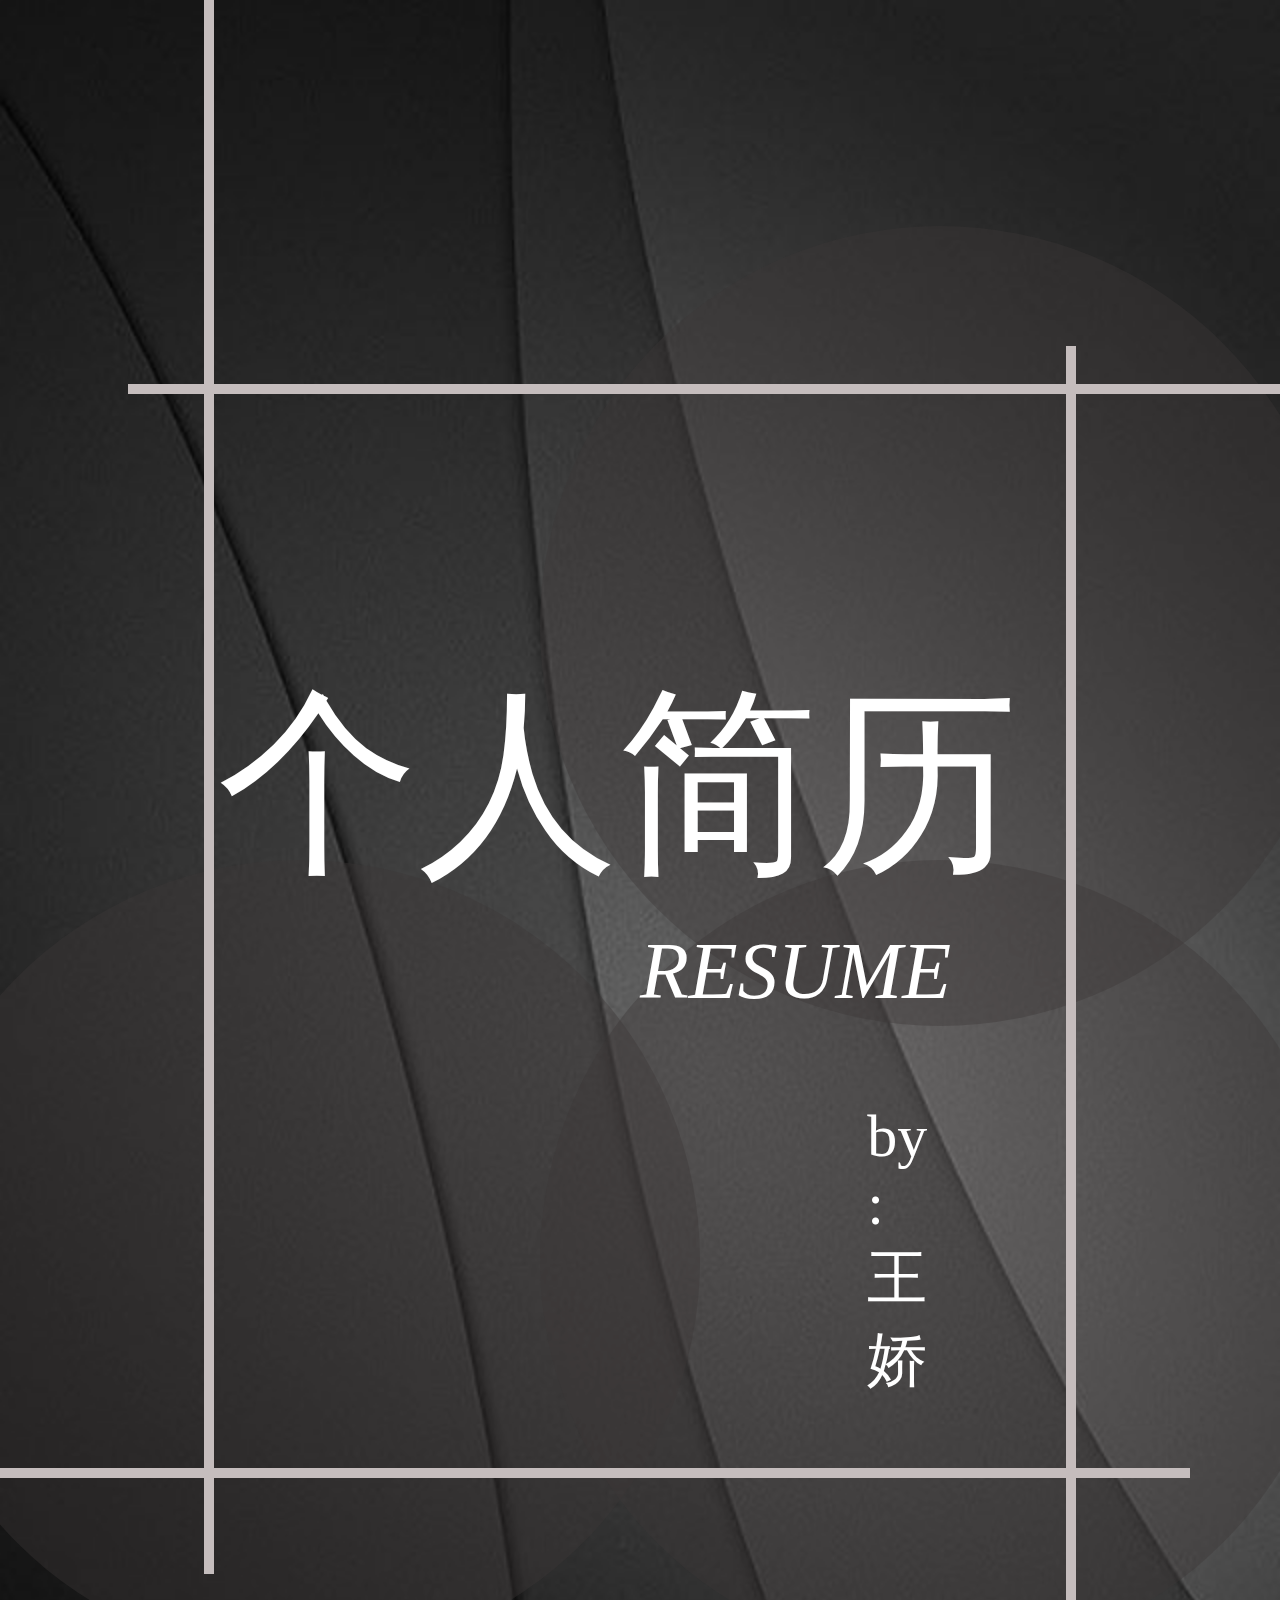
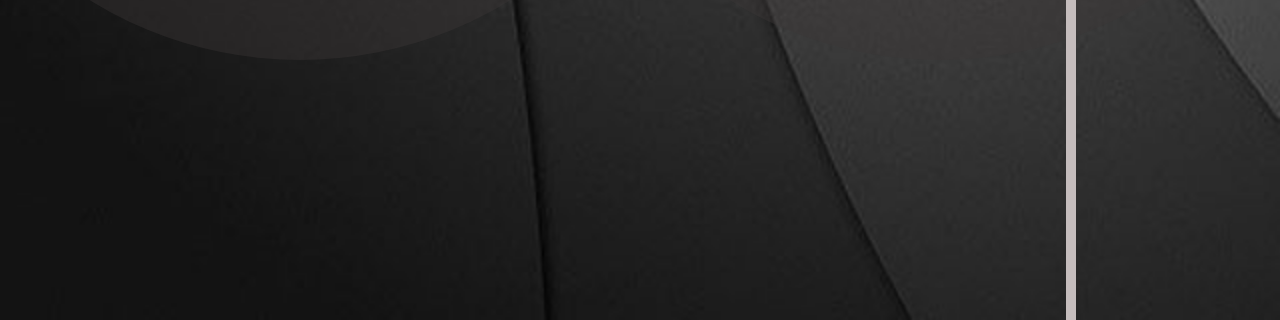
<file: index.html>
<!DOCTYPE html>
<html>
<head lang="en">
    <meta charset="UTF-8">
    <meta name="viewport"
          content="width=device-width, user-scalable=no, initial-scale=1.0, maximum-scale=1.0, minimum-scale=1.0"/>
    <title></title>
    <link rel="stylesheet" href="1.css"/>
</head>
<body>
<div id="main">
    <ul id="list">

        <li class="zIndex">
            <div class="page1One" style="height: 100px">
                <div class="circle circle1"></div>
                <div class="circle circle2"></div>
                <div class="circle circle3"></div>
                <!--<div class="circle circle4"></div>-->
                <div class="gerenjianli"><span>个人简历</span></div>
                <div class="resume">RESUME</div>
                <div class="wangjiao"><span>by<br/>:<br/>王娇</span></div>
                <div class="line1"></div>
                <div class="line2"></div>
                <div class="line3"></div>
                <div class="line4"></div>
            </div>
        </li>
        <li>
            <div class="page2One">
                <span></span>
                <span></span>
                <span></span>
                <span></span>
                <span></span>

                <div></div>
                <div>关于我</div>
                <div>姓名：王娇</div>
                <div>性别：女</div>
                <div>年龄:25</div>
                <div>学历：研究生</div>
                <div>毕业院校：河北农业大学</div>
            </div>

        </li>
        <li>
            <div class="page3One">
                <div>CSS</div>
                <div>JavaScript</div>
                <div>CSS3</div>
                <div>HTML5</div>
                <div>Ajax</div>
                <div>jQuery</div>
                <div>本宝宝技能</div>
                <div></div>
                <div></div>
                <div></div>
                <div></div>
            </div>
        </li>
        <li>
            <div class="page4One">
                <div></div>
                <div></div>
                <div></div>
                <div><img src="images/yq0KA1TTKPSAGkY2AAAzTz-gt3U681.png"/></div>
                <div><img src="images/yq0KA1TTKPSAKcKgAAAcS0vrWkM341.png"/></div>
                <div><img src="images/yq0KA1TTKPSAPlq-AAAz10xqyis715.png"/></div>
                <div>13651066531</div>
                <div>348237689@qq.com</div>
                <div>jj070714</div>
            </div>
        </li>
        <li>
            <div class="page5One">
                <div></div>
                <div><img src="images/yq0KX1YAu4CAYj-WAAKE8i-vdkk860.png" alt=""/></div>
                <div><img src="images/yq0KXFYAv3iAasvpAAB9NSnI_nQ673.png" alt=""/></div>
                <div><img src="images/yq0KXlYAu4aAfmmkAAAkgMRYUFs807.png" alt=""/></div>
                <div><img src="images/yq0KXlYAu4aAP1VTAAAomJhoDD0866.png" alt=""/></div>
            </div>
        </li>
    </ul>

</div>
<script type="text/javascript" src="1.js"></script>
</body>
</html>
</file>
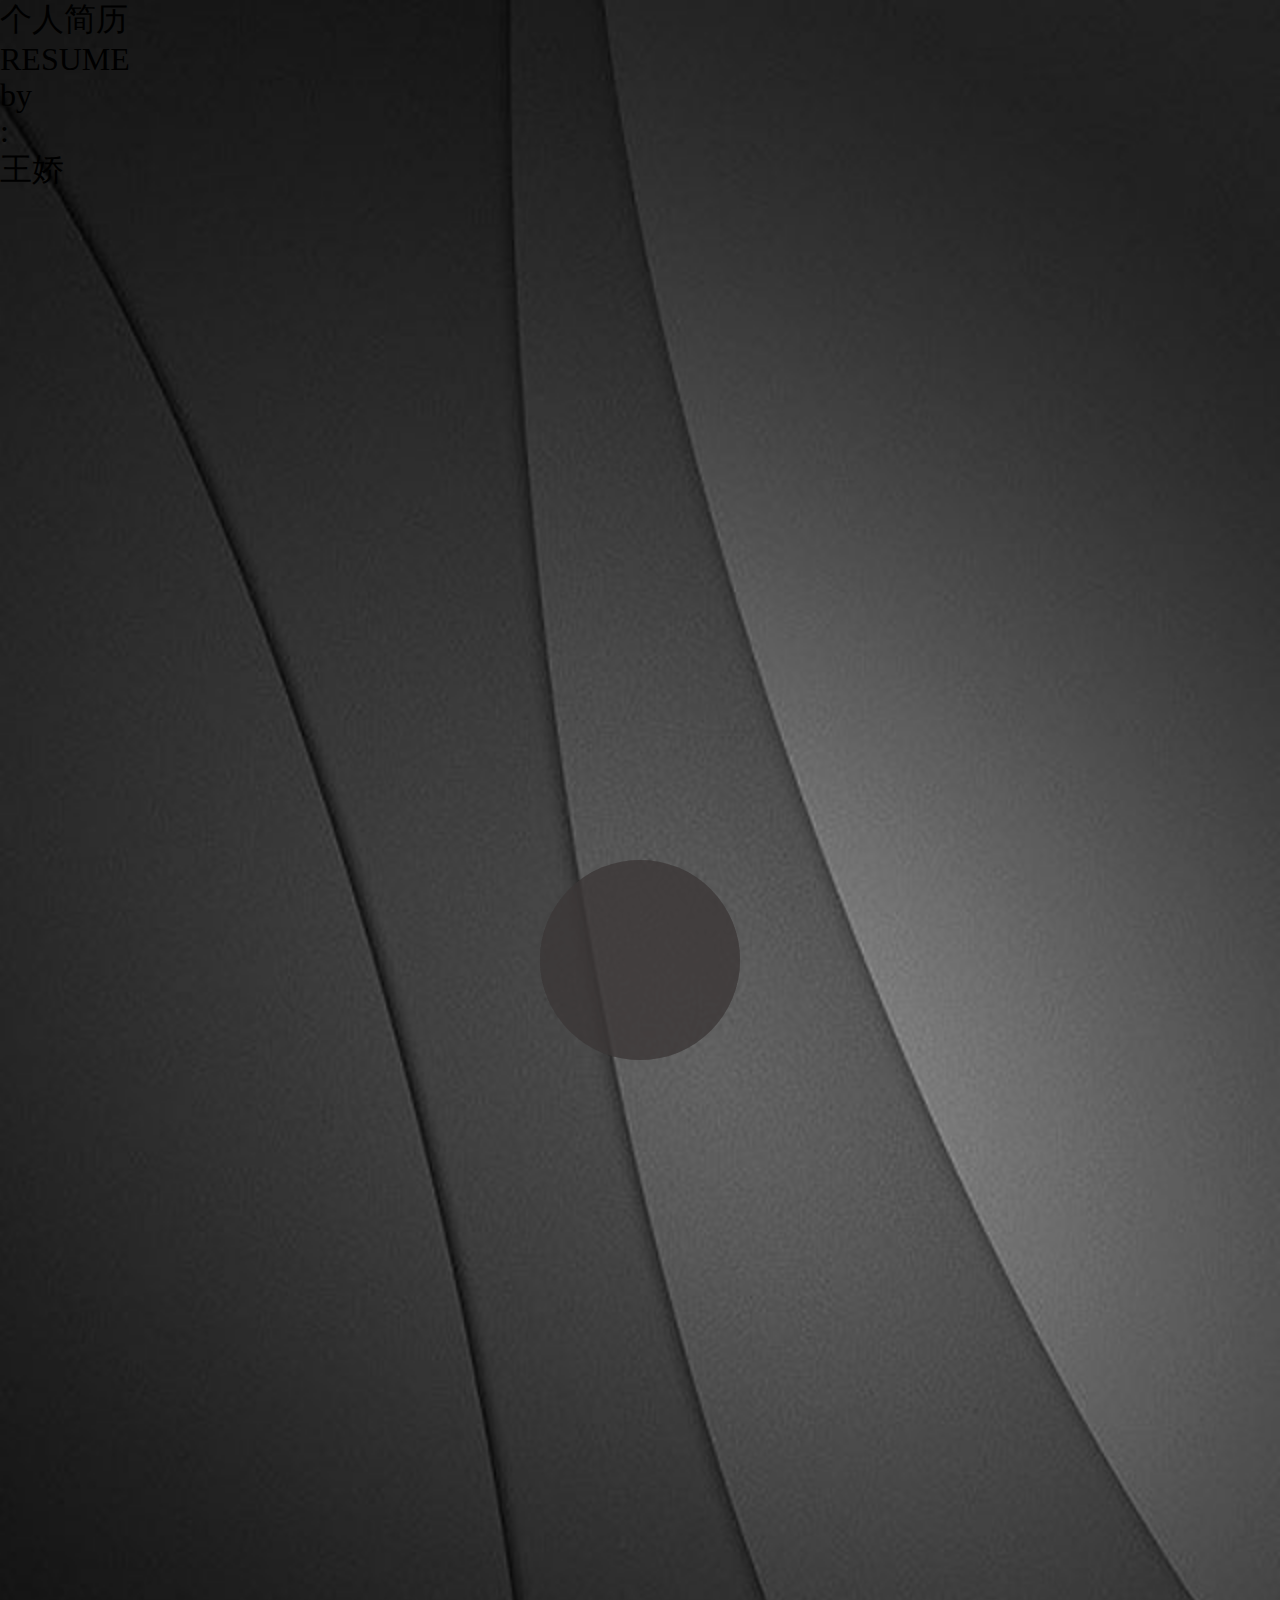
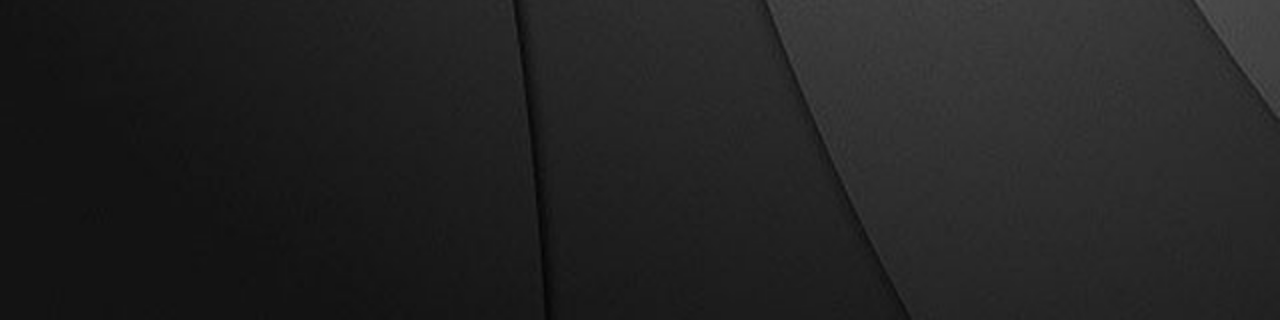
<file: resume/index.html>
<!DOCTYPE html>
<html>
<head lang="en">
    <meta charset="UTF-8">
    <meta name="viewport"
          content="width=device-width, user-scalable=no, initial-scale=1.0, maximum-scale=1.0, minimum-scale=1.0"/>
    <title></title>
    <link rel="stylesheet" href="1.css"/>
</head>
<body>
<div id="main">
    <ul id="list">
        <li class="zIndex">
            <div class="page1One" style="height: 100px">
                <div class="circle circle1"></div>
                <div class="circle circle2"></div>
                <div class="circle circle3"></div>
                <!--<div class="circle circle4"></div>-->
                <div class="gerenjianli"><span>个人简历</span></div>
                <div class="resume">RESUME</div>
                <div class="wangjiao"><span>by<br/>:<br/>王娇</span></div>
                <div class="line1"></div>
                <div class="line2"></div>
                <div class="line3"></div>
                <div class="line4"></div>
            </div>
        </li>
        <li>
            <!--<div class="a2">-->
                <!--<p></p>-->
                <!--<p></p>-->
                <!--<p></p>-->
                <!--<p></p>-->
                <!--<p></p>-->
                <!--<p></p>-->
            <!--</div>-->
            <div class="page2One">
                <span></span>
                <span></span>
                <span></span>
                <span></span>
                <span></span>
                <div></div>
                <div>关于我</div>
                <div>姓名：王娇</div>
                <div>性别：女</div>
                <div>年龄:25</div>
                <div>学历：研究生</div>
                <div>毕业院校：河北农业大学</div>
            </div>

        </li>
        <li>
            <div class="page3One">
                <div>CSS</div>
                <div>JavaScript</div>
                <div>CSS3</div>
                <div>HTML5</div>
                <div>Ajax</div>
                <div>jQuery</div>
                <div>本宝宝技能</div>
                <div></div>
                <div></div>
                <div></div>
                <div></div>
            </div>
        </li>
        <!--<li>-->
            <!--<div class="page4One" id="a4">-->
                <!--<div></div>-->
                <!--<div></div>-->
                <!--<div></div>-->
                <!--<div>联系方式</div>-->
                <!--<div><img src="images/yq0KA1TTKPSAGkY2AAAzTz-gt3U681.png" /></div>-->
                <!--<div><img src="images/yq0KA1TTKPSAKcKgAAAcS0vrWkM341.png"/></div>-->
                <!--<div><img src="images/yq0KA1TTKPSAPlq-AAAz10xqyis715.png"/></div>-->
            <!--</div>-->
            <!--&lt;!&ndash;<div class="a4">&ndash;&gt;-->

                <!--&lt;!&ndash;<p>transform translate scale skew rotate transform-origin transform-style:preserve-3d perspective animation keyframes transition rotateX rotateY rotateZ </p>&ndash;&gt;-->
                <!--&lt;!&ndash;<p>transform translate scale skew rotate transform-origin transform-style:preserve-3d perspective animation keyframes transition rotateX rotateY rotateZ </p>&ndash;&gt;-->
                <!--&lt;!&ndash;<p>transform translate scale skew rotate transform-origin transform-style:preserve-3d perspective animation keyframes transition rotateX rotateY rotateZ </p>&ndash;&gt;-->
            <!--&lt;!&ndash;</div>&ndash;&gt;-->
        <!--</li>-->
        <!--<li>-->
<!--<div class="page5One">-->
    <!--<div></div>-->
    <!--<div><img src="images/yq0KX1YAu4CAYj-WAAKE8i-vdkk860.png" alt=""/></div>-->
    <!--<div><img src="images/yq0KXFYAv3iAasvpAAB9NSnI_nQ673.png" alt=""/></div>-->
    <!--<div><img src="images/yq0KXlYAu4aAfmmkAAAkgMRYUFs807.png" alt=""/></div>-->
    <!--<div><img src="images/yq0KXlYAu4aAP1VTAAAomJhoDD0866.png" alt=""/></div>-->
<!--</div>-->
        <!--</li>-->
    </ul>

</div>
<script type="text/javascript" src="1.js"></script>
</body>
</html>
</file>
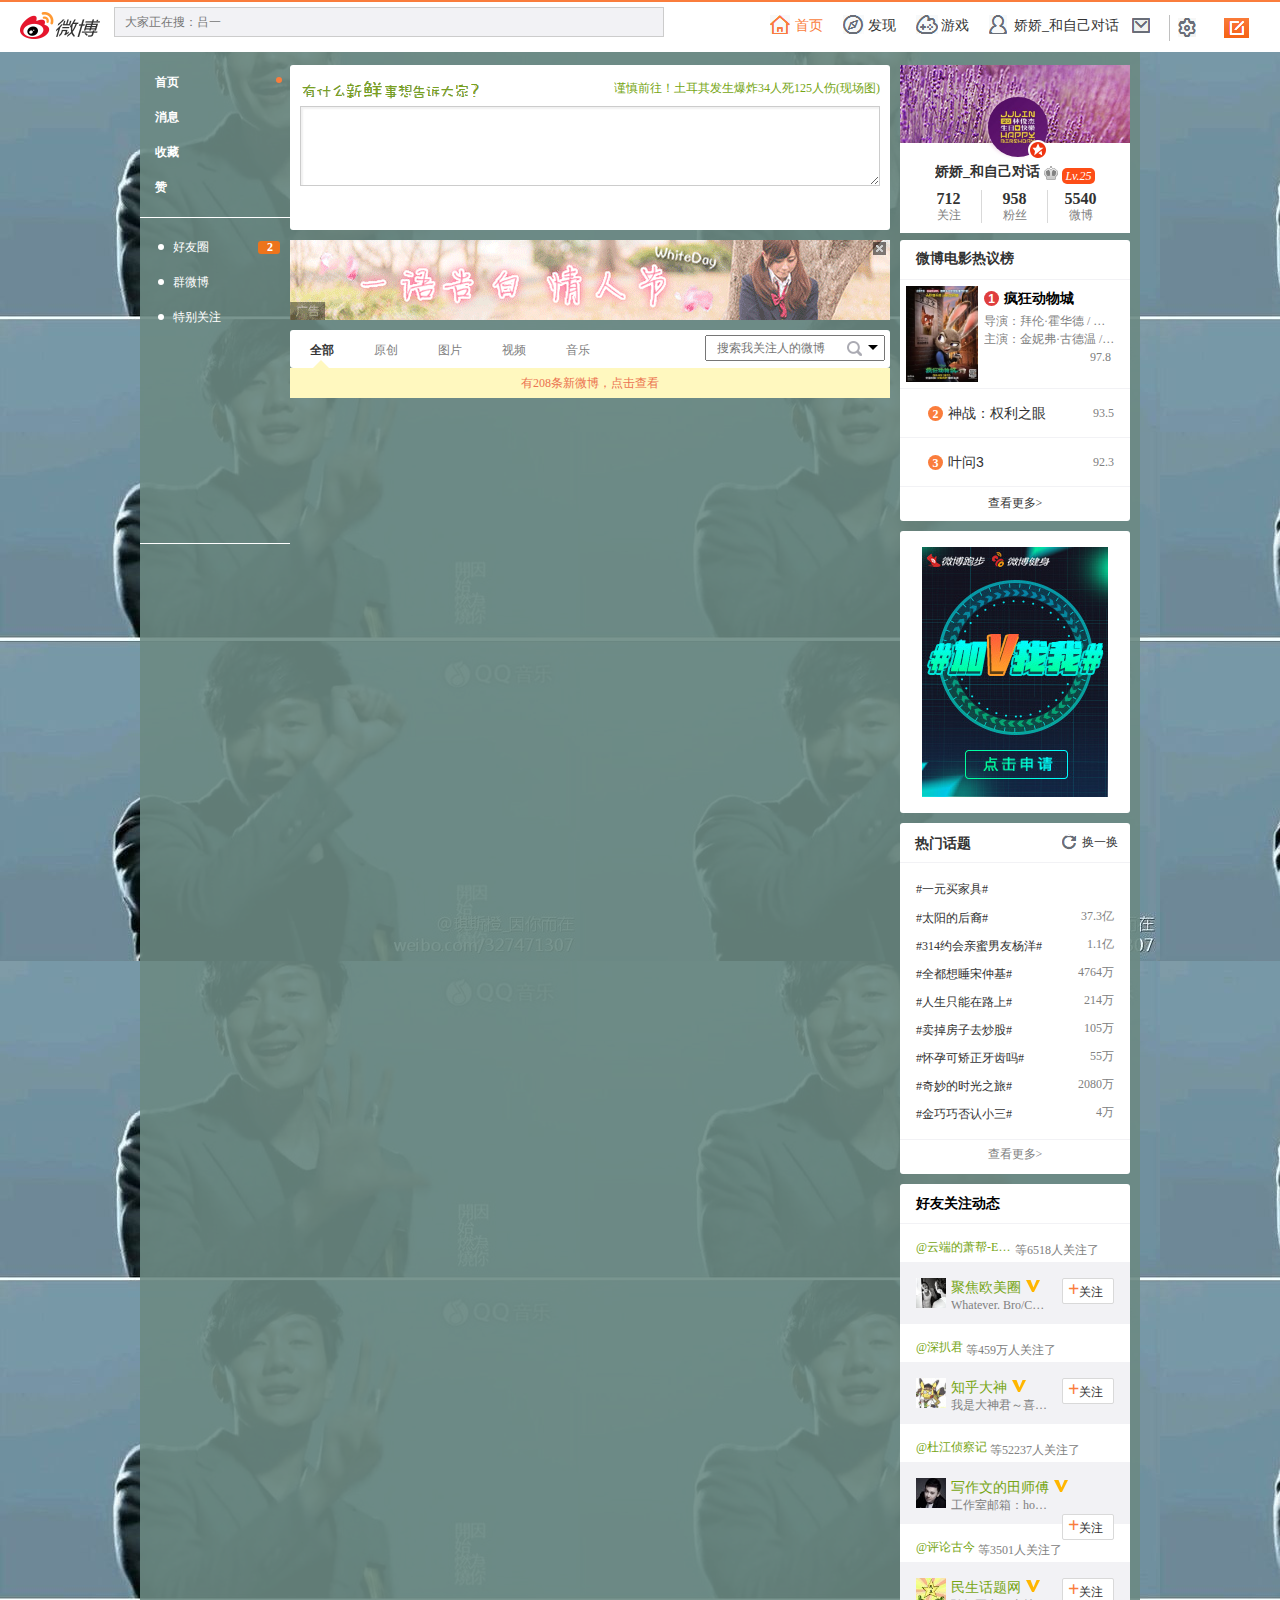
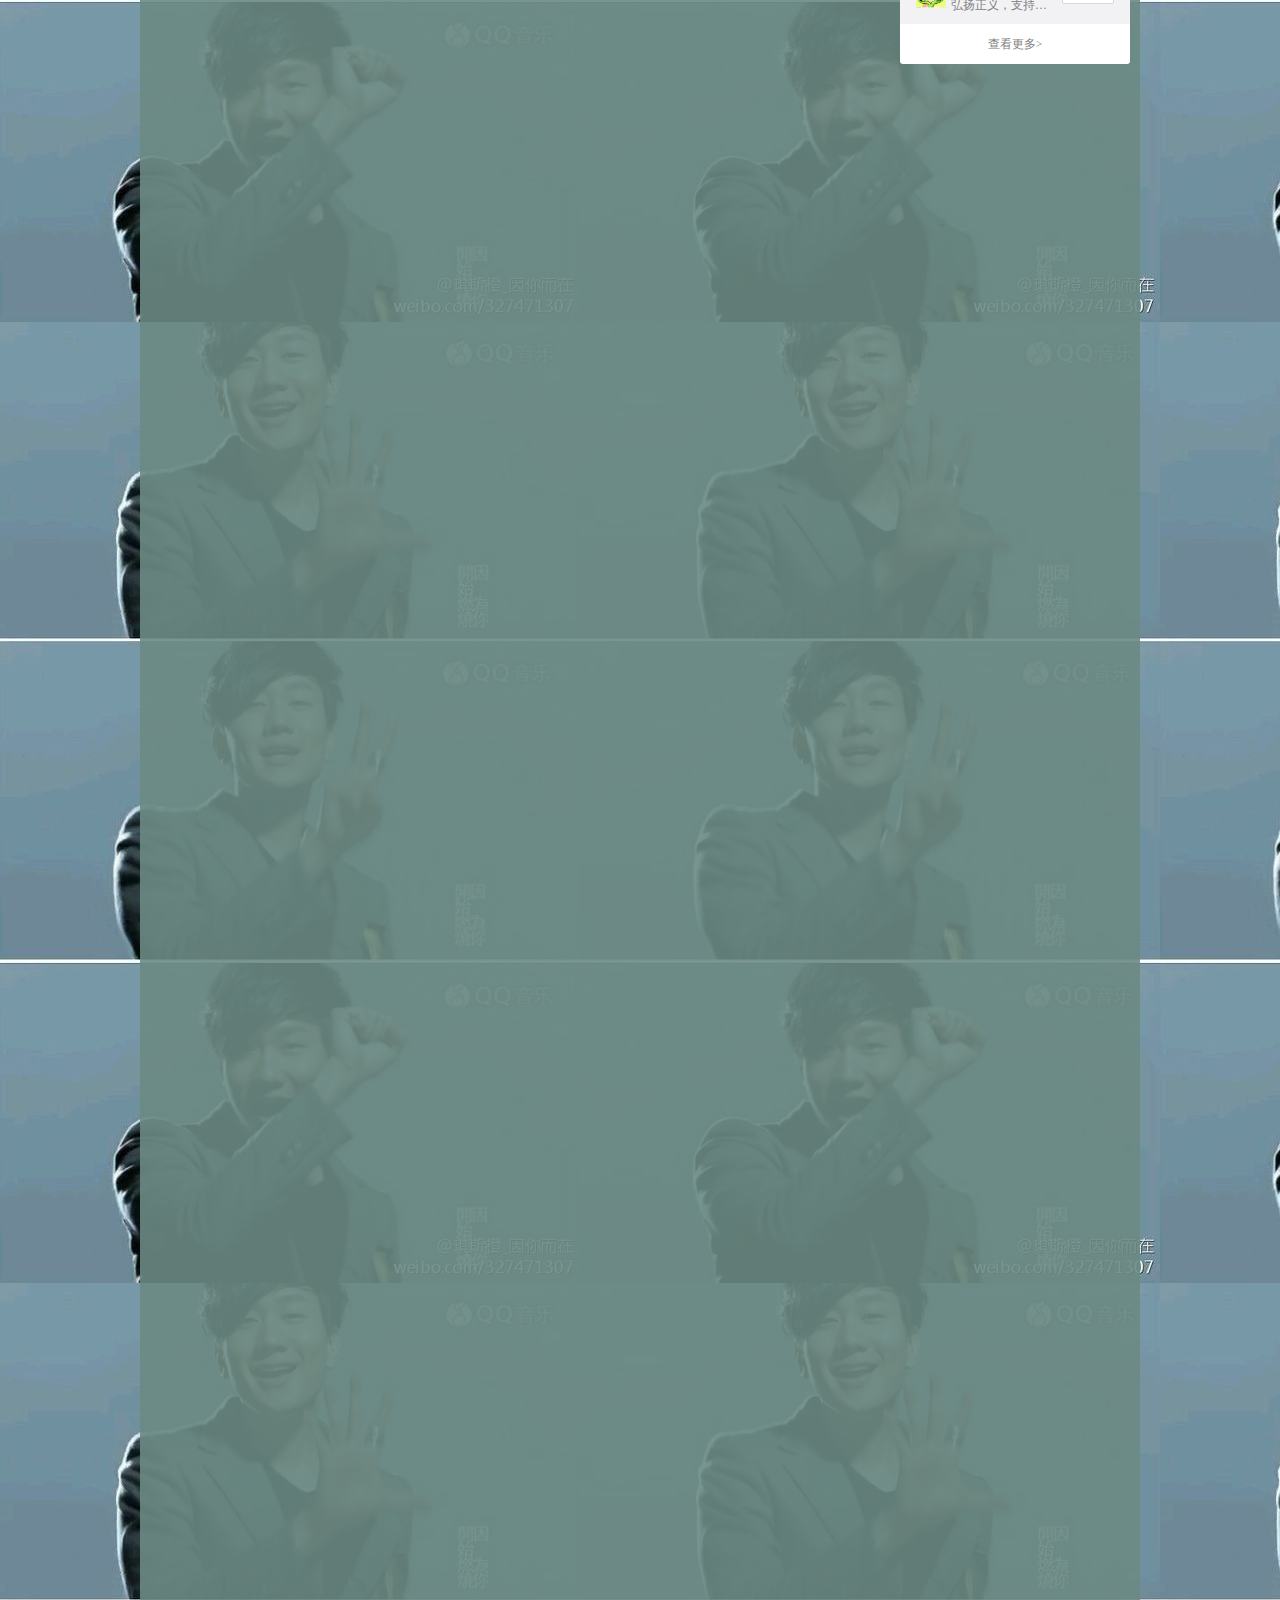
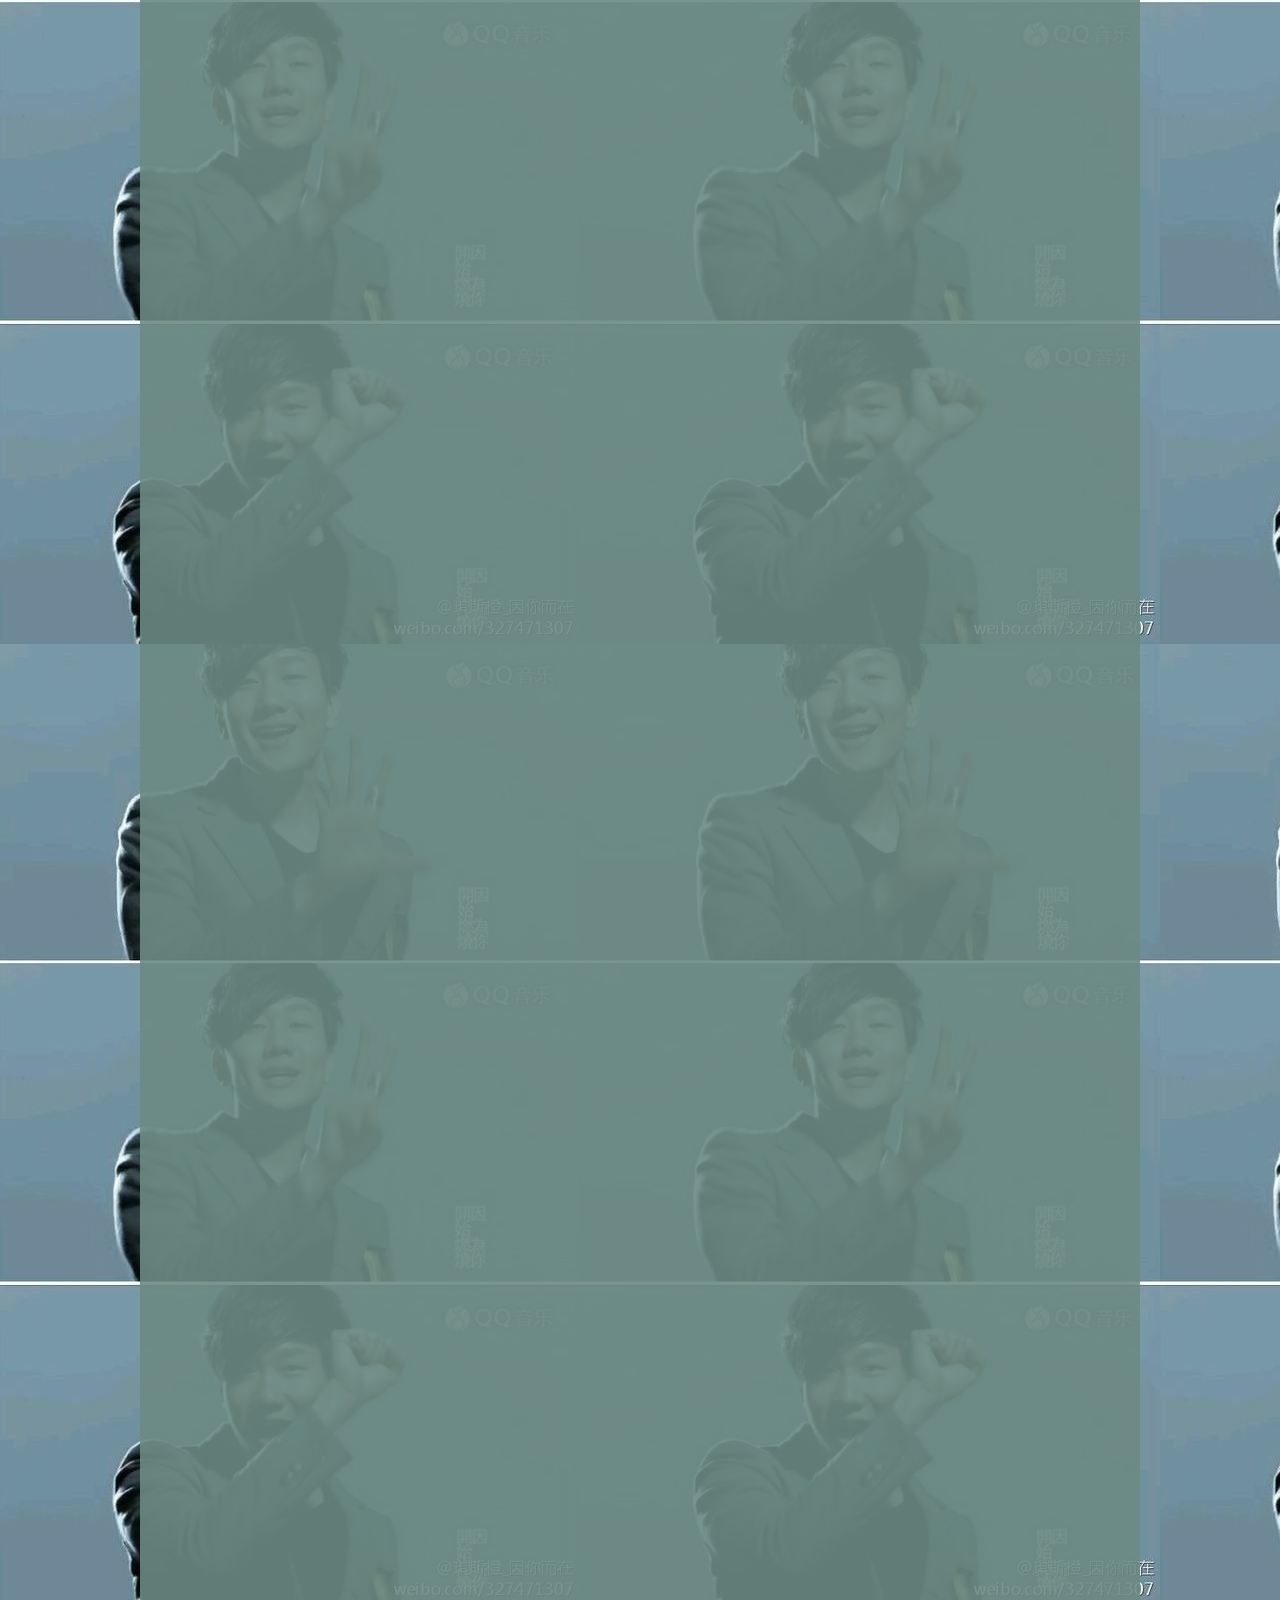
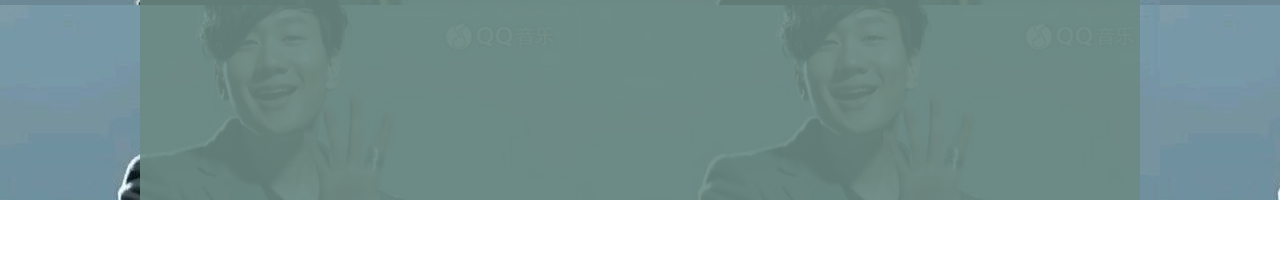
<file: index1.html>
<!DOCTYPE html>
<html>
<head lang="en">
    <meta charset="UTF-8">
    <title></title>
    <link rel="stylesheet" href="css/reset.css"/>
    <link rel="stylesheet" href="css/1.css"/>
</head>
<body>
<div class="backgroundImg">
    <!-- 固定导航部分-->
    <div class="header">
        <div class="navBg"></div>
        <div class="navHeader">
            <div class="navOuter">
                <div class="nav">
                    <a href="/linjunjiejiaojiao/home?topnav=1&wvr=6&mod=logo" class="logo"><img src="img/WB_logo.png"/></a>
                    <input type="text" class="searchInput" placeholder="大家正在搜：吕一"/>
                    <ul class="home">
                        <li class="main"><a href="###"><i></i>首页</a></li>
                        <li class="find"><a href="###"><i></i>发现</a></li>
                        <li class="game"><a href="###"><i></i>游戏</a></li>
                        <li class="user"><a href="###"><i></i>娇娇_和自己对话</a></li>
                    </ul>
                    <div class="setting">
                        <div class="settingLine">
                            <a href="###" class="messageAll" id="settingOne">
                            </a>
                            <div class="messageSettingList messageSettingList1" >
                                <ul>
                                    <li><a href="###">@我的</a></li>
                                    <li><a href="###">评论</a></li>
                                    <li><a href="###">赞</a></li>
                                    <li class="line line1"></li>
                                    <li><a href="###">私信</a></li>
                                    <li><a href="###">未关注人私信</a></li>
                                    <li><a href="###">群通知</a></li>
                                    <li class="line line2"></li>
                                    <li class="line7"><a href="###">消息设置</a></li>
                                </ul>
                                <div>
                                    <span class="trangle">
                                        <i></i>
                                        <em></em>
                                    </span>
                                </div>
                            </div>
                            <div class="messageRemind">
                                <ul>
                                    <li>3条新的好友圈微博，<a href="###">查看</a></li>
                                    <li>1条新未关注人私信，<a href="###">查看</a></li>
                                </ul>

                            </div>
                        </div>
                        <div class="settingLine">
                            <a href="###" class="messageAll messageAll2">
                                <div class="accountSettingList" style="display: none">
                                    <ul>
                                        <li><a href="###">账号设置</a></li>
                                        <li><a href="###">会员中心</a></li>
                                        <li><a href="">V认证</a></li>
                                        <li><a href="">账号安全</a></li>
                                        <li><a href="">隐私设置</a></li>
                                        <li><a href="">消息设置</a></li>
                                        <li><a href="">帮助中心</a></li>
                                        <li class="line"></li>
                                        <li><a href="">退出</a></li>
                                    </ul>
                                    <div>
                                    <span class="trangle">
                                        <i></i>
                                        <em></em>
                                    </span>
                                    </div>
                                </div>
                            </a>
                        </div>
                        <div class="settingLine">
                            <a href="###" class="messageAll messageAll3">
                            </a>
                        </div>
                    </div>
                </div>
            </div>
        </div>
    </div>
    <!-- 内容部分透明背景-->
    <div class="contentBg"></div>
    <!-- 内容部分-->
    <div class="content">
        <!-- 左边列表部分-->
        <div class="contentLeft" id="contentLeft">
            <div class="listTop">
                <ul>
                    <li><a href="">首页<i></i></a></li>
                    <li><a href="">消息</a></li>
                    <li><a href="">收藏</a></li>
                    <li><a href="">赞</a></li>
                </ul>
            </div>
            <div class="listTwo">
                <ul>
                    <li><a href=""><i></i>好友圈 <em></em><span>2</span></a></li>
                    <li><a href=""><i></i>群微博</a></li>
                    <li><a href=""><i></i>特别关注</a></li>
                </ul>
            </div>
        </div>
        <!-- 中间内容部分-->
        <div class="contentMain">
            <div class="write">
                <div><img src="img/1.png" alt=""/><a href="###" class="news">谨慎前往！土耳其发生爆炸34人死125人伤(现场图)</a><img
                        src="img/2.png" class="count"/></div>
                <div><textarea name="input" id="" cols="30" rows="10"></textarea></div>
            </div>
            <div class="ads" id="ads">
                <a href="###"><img src="img/img56e2619a7b359.png"/></a>
                <span class="close"></span>
                <a href="javascript:;" class="close" id="close"></a>
            </div>
            <div class="contentNav">
                <ul>
                    <li class="contentNavFirst"><a href="###">全部</a></li>
                    <li><a href="###">原创</a></li>
                    <li><a href="###">图片</a></li>
                    <li><a href="###">视频</a></li>
                    <li><a href="###">音乐</a></li>
                </ul>
                <input type="text" placeholder="搜索我关注人的微博"/>
                <i title="搜索"></i>
                <span class="sanjiao" id="sanjiao"></span>
                <div class="newWB"><a href="###">有208条新微博，点击查看</a></div>
                <span class="sanjiao2"></span>
            </div>
            <div class="content">
                <ul>
                    <li>

                    </li>
                    <li></li>
                </ul>
            </div>
        </div>
        <!-- 右侧内容部分-->
        <div class="contentRight">
            <div class="personInfo">
                <div class="bgPic">
                    <img src="img/037_s.jpg"/>
                </div>
                <div class="headPic">
                    <img src="img/0.jpg" alt="娇娇_和自己对话" title="娇娇_和自己对话"/>
                </div>
                <span class="daren"></span>

                <div class="info">
                    <div class="nameBox">
                        <a href="###" title="娇娇_和自己对话" class="name">娇娇_和自己对话</a>
                        <a href="###" title="微博会员" target="_blank" class="vip"></a>
                        <a href="###" title="微博等级25 升级有好礼" target="_blank" class="scale">Lv.25</a>
                    </div>
                    <div class="infoBox">
                        <ul>
                            <li><a href="###"><strong>712</strong><span>关注</span></a></li>
                            <li><a href="###"><strong>958</strong><span>粉丝</span></a></li>
                            <li class="lastInfo"><a href="###"><strong>5540</strong><span>微博</span></a></li>
                        </ul>
                    </div>
                </div>
            </div>
            <div class="movie">
                <div class="movieHot"><a href="###">微博电影热议榜</a></div>
                <div class="movieList">
                    <ul id="movieList">
                        <li class="select">
                            <div class="overBefore"><i class="circleRed">1</i><span>疯狂动物城</span><em>97.8</em></div>
                            <div class="overAfter">
                                <div class="movieImg"><a href="###"><img src="img/178846_vertical.jpg" alt="疯狂动物城"/></a>
                                </div>
                                <div class="movieInfo">
                                    <a href="###">
                                        <div class="movieName"><i class="circleRed">1</i><a>疯狂动物城</a></div>
                                    </a>

                                    <p>导演：拜伦·霍华德 / 瑞奇·摩尔 / 杰拉德·布什</p>

                                    <p>主演：金妮弗·古德温 / 杰森·贝特曼 / 伊德里斯·艾尔巴 / 珍妮·斯蕾特 / 内特·托伦斯 / 邦尼·亨特 / 唐·雷克 / 汤米·钟 / J·K·西蒙斯
                                        / 奥克塔维亚·斯宾瑟 / 艾伦·图代克 / 夏奇拉</p>
                                    <em>97.8</em>
                                </div>
                            </div>
                        </li>
                        <li>
                            <div class="overBefore"><i class="circleOrange">2</i><span>神战：权利之眼</span><em>93.5</em></div>
                            <div class="overAfter">
                                <div class="movieImg"><a href="###"><img src="img/181013_vertical.jpg"
                                                                         alt="神战：权力之眼"/></a></div>
                                <div class="movieInfo">
                                    <a href="###">
                                        <div class="movieName"><i class="circleRed">1</i><a>神战：权利之眼</a></div>
                                    </a>

                                    <p>导演：亚历克斯·普罗亚斯</p>

                                    <p>主演：甄子丹 / 熊黛林 / 张晋 / 迈克·泰森 / 谭耀文 / 吴千语 / 喻亢 / 郑则仕 / 梁家仁 / 张继聪 / 陈国坤</p>
                                    <em>97.8</em>
                                </div>
                            </div>
                        </li>
                        <li>
                            <div class="overBefore"><i class="circleOrange">3</i><span>叶问3</span><em>92.3</em></div>
                            <div class="overAfter">
                                <div class="movieImg"><a href="###"><img src="img/178846_vertical.jpg" alt="叶问3"/></a>
                                </div>
                                <div class="movieInfo">
                                    <a href="###">
                                        <div class="movieName"><i class="circleRed">1</i><a>叶问3</a></div>
                                    </a>

                                    <p>导演：叶伟信</p>

                                    <p>主演：甄子丹 / 熊黛林 / 张晋 / 迈克·泰森 / 谭耀文 / 吴千语 / 喻亢 / 郑则仕 / 梁家仁 / 张继聪 / 陈国坤</p>
                                    <em>97.8</em>
                                </div>
                            </div>
                        </li>
                    </ul>
                </div>
                <div class="more"><a href="###">查看更多></a></div>
            </div>
            <div class="recommend">
                <a href="###"><img src="img/652b85fcjw1f1w8jixs4xj205606ydgj.jpg"/></a>
            </div>
            <div class="hot">
                <div class="hotTopic">
                    <a href="###" class="topic">热门话题</a>
                    <!-- 换一换相当于ajax分页-->
                    <a href="javascript:;" class="change"><em></em>换一换</a>
                </div>
                <div class="hotList">
                    <ul>
                        <li class="firstTopic"><a href="###" title="#一元买家具#">#一元买家具#</a></li>
                        <li><a href="###" title="#太阳的后裔#">#太阳的后裔#</a><span>37.3亿</span></li>
                        <li><a href="###" title="#314约会亲蜜男友杨洋#">#314约会亲蜜男友杨洋#</a><span>1.1亿</span></li>
                        <li><a href="###" title="#全都想睡宋仲基#">#全都想睡宋仲基#</a><span>4764万</span></li>
                        <li><a href="###" title="#人生只能在路上#">#人生只能在路上#</a><span>214万</span></li>
                        <li><a href="###" title="#卖掉房子去炒股#">#卖掉房子去炒股#</a><span>105万</span></li>
                        <li><a href="###" title="#怀孕可矫正牙齿吗#">#怀孕可矫正牙齿吗#</a><span>55万</span></li>
                        <li><a href="###" title="#奇妙的时光之旅#">#奇妙的时光之旅#</a><span>2080万</span></li>
                        <li><a href="###" title="#金巧巧否认小三#">#金巧巧否认小三#</a><span>4万</span></li>
                    </ul>
                </div>
                <div class="hotMore">
                    <a href="###">查看更多></a>
                </div>
            </div>
            <div class="fans">
                <div class="fansTop">好友关注动态</div>
                <div class="friends">
                    <div class="friendsOne"><a href="###">@云端的萧帮-ELF_和自己对话</a> 等6518人关注了</div>
                    <div class="friendsTwo">
                        <div class="friendPic"><img src="img/jujiao.jpg"/></div>
                        <div class="friendInfo">
                            <span>
                                <a href="###">聚焦欧美圈</a><a href="###"><i></i></a>
                            </span>

                            <p>Whatever. Bro/CP(?):@Luv_DC 他不发的我来发 :)</p>
                        </div>
                        <div class="friendFouce"><a href="###"><em>+</em>关注</a></div>
                    </div>
                </div>
                <div class="friends">
                    <div class="friendsOne"><a href="###">@深扒君</a>  等459万人关注了      </div>
                    <div class="friendsTwo">
                        <div class="friendPic"><img src="img/shenpa.jpg"/></div>
                        <div class="friendInfo">
                            <span>
                                <a href="###">知乎大神</a><a href="###"><i></i></a>
                            </span>

                            <p>我是大神君～喜欢分享知乎的神回复和有趣的问答，欢迎投稿！内容大多发表自知乎。有问题也可以问本大神哦(・ω・)ノ</p>
                        </div>
                        <div class="friendFouce"><a href="###"><em>+</em>关注</a></div>
                    </div>
                </div>
                <div class="friends">
                    <div class="friendsOne"><a href="###">@杜江侦察记</a>  等52237人关注了      </div>
                    <div class="friendsTwo">
                        <div class="friendPic"><img src="img/xiezi.jpg"/></div>
                        <div class="friendInfo">
                            <span>
                                <a href="###">写作文的田师傅</a><a href="###"><i></i></a>
                            </span>

                            <p>工作室邮箱：holypalace2005@126.com</p>
                        </div>
                        <div class="friendFouce"><a href="###"><em>+</em>关注</a></div>
                    </div>
                </div>
                <div class="friends">
                    <div class="friendsOne"><a href="###">@评论古今</a>  等3501人关注了      </div>
                    <div class="friendsTwo">
                        <div class="friendPic"><img src="img/pinggu.jpg"/></div>
                        <div class="friendInfo">
                            <span>
                                <a href="###">民生话题网</a><a href="###"><i></i></a>
                            </span>

                            <p>弘扬正义，支持弱势群体。呼吁中纪委继续加大反腐力度。</p>
                        </div>
                        <div class="friendFouce"><a href="###"><em>+</em>关注</a></div>
                    </div>
                </div>
                <div class="fansMore"><a href="###">查看更多></a></div>
            </div>
            <div class="vip">
                <ul class="vipTitle">
                    <li class="vipUser"><a href="###"></a></li>
                    <li class="starBang"><a href="###"></a></li>
                </ul>
                    <div class="vipUsers">
                        <ul>
                            <li></li>
                        </ul>
                    </div>
                <div></div>
            </div>
        </div>
    </div>
</div>
<script type="text/javascript" src="js/1.js"></script>
</body>
</html>
</file>
<file: 1.css>
*{
    margin: 0;
    padding:0;
    font-family: "Microsoft YaHei";
}
html,body{
    width: 100%;
    height:100%;
    overflow: hidden;
}
#main{
    width: 640px;
    height: 960px;
    overflow: hidden;
    position: absolute;
    left:50%;
    top:0;
    margin-left: -320px;
    -webkit-transform-origin:top;
    transform-origin: top;
}
#list{height: 100%}
#list li{
    width: 100%;
    height: 100%;
    position: absolute;
    background-repeat: no-repeat;
    background-size:cover;
}
#list li.zIndex{
    z-index: 5;
}
#list>li:nth-child(1){
    background-image:url(images/sj0604hei02.jpg) ;
}
#list>li:nth-child(2){
    background-image:url(images/3690a0.jpg) ;
}
#list>li:nth-child(3){
    background-image:url(images/yq0KA1UTvjaAPIP4AADLwkTqVXY694.jpg);
}
#list>li:nth-child(4){
    background-image:url(images/purple.png);
}
#list>li:nth-child(5){
    background:#fff;
}

.page1One .circle{
    position: absolute;
    left: 50%;
    top: 50%;
    margin-top: -50px;
    margin-left: -50px;
    width: 100px;
    height: 100px;
    border-radius: 50%;
    background: rgba(59,54,54,0.4);
}
#a1 .page1One{
    position: absolute;
    top: 50%;
    left: 50%;
    margin-left: -200px;
    margin-top: -200px;
    width: 100%;
    height: 100%;
    z-index: 10;
}
 #a1 .circle{
    position: absolute;
    background: rgba(59,54,54,0.4);
    width: 400px;
    height: 400px;
    border-radius: 50%;
}
 #a1 .circle1{
top: 17%;
}
#a1 .circle2{
left: 0%;
}
 #a1 .circle3{
right: -15%;
}
 #a1 .circle4 {
    background: rgba(50, 35, 35, 0.4);
top: -5%;
}
 /*.gerenjianli{*/
     /*transform: translate(1000px,0);*/
     /*-webkit-transform: translate(1000px,0);*/
 /*}*/
#a1 .gerenjianli{
    position: absolute;
    top:34%;
    left: 17%;
    color: #fff;
    font-size: 100px;
}
 #a1 .resume{
    position: absolute;
    left: 50%;
    bottom: 47%;
    color: #fff;
    font-size: 40px;
    width: 50px;
    font-style:italic ;
}
#a1 .wangjiao{
    position: absolute;
    right: 26%;
    bottom: 27%;
    color: #fff;
    font-size: 30px;
    width: 40px;
}
.line1{
    -webkit-transform: translate(-1000px,0);
    transform: translate(-1000px,0);
    transition: transform 3s ease-in 3s;
    -webkittransition: transform 3s ease-in 3s;
}
.line2{
    -webkit-transform: translate(0,-1000px);
    transform: translate(0,-1000px);
    transition: transform 3s ease-in 3s;
    -webkittransition: transform 3s ease-in 3s;
}
.line3{
    -webkit-transform: translate(1000px,0);
    transform: translate(1000px,0);
    transition: transform 3s ease-in 3s;
    -webkittransition: transform 3s ease-in 3s;
}
.line4{
    -webkit-transform: translate(0,1000px);
    transform: translate(0,1000px);
    transition: transform 3s ease-in 3s;
    -webkittransition: transform 3s ease-in 3s;
}
#a1 .line1{
    position: absolute;
    bottom: 23%;
    left: -7%;
    width: 100%;
    height: 5px;
    background-color: #c5bdbd;
}
#a1 .line2{
    position: absolute;
    top: 18%;
    right: 16%;
    width: 5px;
    height: 100%;
    background-color: #c5bdbd;
}
#a1 .line3{
    position: absolute;
    top: 20%;
    right: -10%;
    width: 100%;
    height: 5px;
    background-color: #c5bdbd;
}
#a1 .line4{
    position: absolute;
    top: -18%;
    left: 16%;
    width: 5px;
    height: 100%;
    background-color: #c5bdbd;
}

.a1 {
    position: absolute;
    bottom:10%;
    width: 100%;
    text-align: center;
    font-size: 30px;
    color: #fff;
}
.a1 div:nth-child(odd){
    -webkit-transform: translate(500px,0);
    transform:translate(500px,0);
}
.a1 div:nth-child(even){
    -webkit-transform: translate(-500px,0);
    transform:translate(-500px,0);
}
#a1 div{
    -webkit-transform: translate(0,0);
    transform: translate(0,0);
    -webkit-transition:1.5s ease-out;
    transition:1.5s ease-out;
}
/*����һ:��̬�����ӻ���ɾ������(id��)�����ƶ���Ч��
  ������:�����д��animation����,����ͨ������animation-play-stateֵ��pausedֹͣ,��running�ǲ���
*/
#a2 div{
    position: absolute;
    background:rgba(255,255,255,0.7);
    font-size: 36px;
    text-align: center;
    border-radius: 10px;
    height: 75px;
line-height: 75px;
}
#a2 div:nth-of-type(1){
    left: 15%;
    top: 15%;
    width: 40px;
    height: 40px;
    background: #fff;
    animation: round 2s linear infinite;
}
#a2 div:nth-of-type(2){
    left: 26%;
    top: 9%;
    padding: 10px 20px;
    width: 300px;
    height: 150px;
    line-height: 150px;
    color: #000;
    font-weight: bold;
    font-size: 100px;
    background: #fff;
    border-radius: 20px;
}
.page2One div:nth-of-type(2){
    transform: translate(1000px,0);
    -webkit-transform: translate(1000px,0);
}
#a2 div:nth-of-type(2){
    transform: translate(0,0);
    -webkit-transform: translate(0,0);
    -webkit-transition:transform 1s ease-in ;
    transition:transform 1s ease-in ;
}
#a2 div:nth-of-type(3){
    bottom: 60%;
    width: 240px;

}
#a2 div:nth-of-type(4){
    right: 0%;
    bottom: 53%;
    width: 240px;
}
#a2 div:nth-of-type(5){
    bottom: 40%;
    width: 240px;
}
#a2 div:nth-of-type(6){
    right: 0%;
    bottom: 38%;
    width: 240px;
}
#a2 div:nth-of-type(7){
    bottom: 15%;
    width: 240px;
    height: 150px;
}
.page2One div:nth-of-type(3){
    transform: translate(-1000px,0);
    -webkit-transform: translate(-1000px,0);
}
#a2 div:nth-of-type(3){
    transform: translate(0,0);
    -webkit-transform: translate(0,0);
    -webkit-transition:transform 1s ease-out 1s;
    transition:transform 1s ease-in 1s;
}
.page2One div:nth-of-type(4){
    transform: translate(1000px,0);
    -webkit-transform: translate(1000px,0);
}
#a2 div:nth-of-type(4){
    transform: translate(0,0);
    -webkit-transform: translate(0,0);
    -webkit-transition:transform 1s ease-out 1.5s;
    transition:transform 1s ease-in 1.5s;
}
.page2One div:nth-of-type(5){
    transform: translate(-1000px,0);
    -webkit-transform: translate(-1000px,0);
}
#a2 div:nth-of-type(5){
    transform: translate(0,0);
    -webkit-transform: translate(0,0);
    -webkit-transition:transform 1s ease-out 2s;
    transition:transform 1s ease-in 2s;
}
.page2One div:nth-of-type(6){
    transform: translate(1000px,0);
    -webkit-transform: translate(1000px,0);
}
#a2 div:nth-of-type(6){
    transform: translate(0,0);
    -webkit-transform: translate(0,0);
    -webkit-transition:transform 1s ease-out 2.5s;
    transition:transform 1s ease-in 2.5s;
}
.page2One div:nth-of-type(7){
    transform: translate(-1000px,0);
    -webkit-transform: translate(-1000px,0);
}
#a2 div:nth-of-type(7){
    transform: translate(0,0);
    -webkit-transform: translate(0,0);
    -webkit-transition:transform 1s ease-out 3s;
    transition:transform 1s ease-in 3s;
}
@keyframes round {
    0%{
        transform: rotate(0deg);
        -webkit-transform: rotate(0deg);
    }
    50%{
        transform: rotate(180deg);
        -webkit-transform: rotate(180deg);
    }
    100%{
        transform: rotate(360deg);
        -webkit-transform: rotate(360deg);
    }
}
.page2One span{
    transform: translate(-1000px,0);
    -webkit-transform: translate(-1000px,0);
}
#a2 span:nth-of-type(1){
    transform: translate(0,0);
    -webkit-transform: translate(0,0);
    -webkit-transition:transform 0.5s ease-in;
    transition:transform 0.5s ease-in;
}
#a2 span:nth-of-type(2){
    transform: translate(0,0);
    -webkit-transform: translate(0,0);
    -webkit-transition:transform 0.5s ease-in 0.5s;
    transition:transform 0.5s ease-in 0.5s;
}
#a2 span:nth-of-type(3){
    transform: translate(0,0);
    -webkit-transform: translate(0,0);
    -webkit-transition:transform 0.5s ease-in 1s;
    transition:transform 0.5s ease-in 1s;
}
#a2 span:nth-of-type(4){
    transform: translate(0,0);
    -webkit-transform: translate(0,0);
    -webkit-transition:transform 0.5s ease-in 1.5s;
    transition:transform 0.5s ease-in 1.5s;
}
#a2 span:nth-of-type(5){
    transform: translate(0,0);
    -webkit-transform: translate(0,0);
    -webkit-transition:transform 0.5s ease-in 2s;
    transition:transform 0.5s ease-in 2s;
}
#a2{
    position: absolute;
    width: 100%;
    height: 100%;
}
/*#a2 span{*/
    /*transform: translate(-2000px,0);*/
    /*-webkit-transform: translate(-2000px,0);*/
    /*-webkit-transition:transform 3s ease-in 1s;*/
    /*transition:transform 3s ease-in 1s;*/
/*}*/
#a2 span{
    position: absolute;
    background: #711010;
    height: 100%;
}
#a2 span:nth-child(1){
    right: 3%;
    width: 116px;
}
#a2 span:nth-child(2){
    right: 27%;
    width: 96px;
}
#a2 span:nth-child(3){
    right: 47%;
    width: 116px;
}
#a2 span:nth-child(4){
    right: 67%;
    width: 76px;
}
#a2 span:nth-child(5){
    right: 87%;
    width: 116px;
}
.page2One span{
    transform: translate(-200,0);
    -webkit-transform: translate(-200,0);
    -webkit-transition:transform 11s ease-in 1s;
    transition:transform 3s ease-in 1s;
}


#a2 p {
    -webkit-transform: rotate(720deg);
    transform: rotate(720deg);
    -webkit-transition: 1s;
    transition: 1s;
}

#a3{
    position: absolute;
    width: 100%;
    height: 100%;
}
#a3 div{
    position: absolute;
    border-radius: 50%;
    color: #fff;
    font-weight: bold;
    text-align: center;
    width: 150px;
    height: 150px;
    line-height:150px;
    font-size: 50px;
}
#a3 div:nth-of-type(1){
    left: 10%;
    bottom: 10%;
    background: rgba(245,37,66,0.7);
}
#a3 div:nth-of-type(2){
    left: 36%;
    bottom: 17%;
    background: rgba(49,113,243,0.7);
    width: 277px;
    height: 250px;
    font-size: 50px;
    line-height: 250px;
}
#a3 div:nth-of-type(3){
    left: 14%;
    bottom: 37%;
    background: rgba(241,49,243,0.7);
}
#a3 div:nth-of-type(4){
    left: 63%;
    bottom: 45%;
    background: rgba(49,243,90,0.7);
    width: 214px;
    height: 180px;
    font-size: 54px;
    line-height: 180px;
}
#a3 div:nth-of-type(5){
    left: 32%;
    bottom: 54%;
    background: rgba(245,90,37,0.7);
    width: 160px;
    height: 160px;
    font-size: 50px;
    line-height: 160px;
}
#a3 div:nth-of-type(6){
    left: 60%;
    bottom: 70%;
    background: rgba(49,232,243,0.7);
    width: 212px;
    height: 160px;
    font-size: 50px;
    line-height: 160px;
}
#a3 div:nth-of-type(7){
    left: 11%;
    top: 3%;
    width: 300px;
    font-size: 56px;
    transform: rotate(-21deg);
}
#a3 div:nth-of-type(8){
    left: -112%;
    top: 3%;
    width: 2000px;
    height: 1px;
    background: #371e51;
    transform: rotate(-21deg);
}
#a3 div:nth-of-type(9){
    left: -130%;
    top: 7%;
    width: 2000px;
    height: 1px;
    background: #371e51;
    transform: rotate(-21deg);
}
#a3 div:nth-of-type(10){
    left: -84%;
    top: 7%;
    width: 2000px;
    height: 1px;
    background: #371e51;
    transform: rotate(-21deg);
}
#a3 div:nth-of-type(11){
    left: -82%;
    top: 7%;
    width: 2000px;
    height: 1px;
    background: #371e51;
    transform: rotate(-21deg);
}

#a3{
    -webkit-transform: rotateY(720deg);
    transform: rotateY(720deg);
    -webkit-transition: 2s;
    transition: 2s;
}
#a3
.a4 p{
    width: 0;
    height: 0;
    border:1px solid #fff;
    box-shadow: 0 0 10px 0 #fff;
    word-wrap: break-word;
    overflow: hidden;
    color: #fff;
    position: absolute;
}
.a4 p:nth-child(1){
    left:10%;
    top:15%;
}
.a4 p:nth-child(2){
    left:53%;
    top:18%;
}
.a4 p:nth-child(3){
    left:46%;
    top:78%;
}
#a4 p:nth-child(1){
    width: 200px;
    height: 100px;
}
#a4 p:nth-child(2){
    width: 200px;
    height: 100px;
}
#a4 p:nth-child(3){
    width: 100px;
    height: 100px;
}
#a4 p{
    -webkit-transition: 1s;
    transition: 1s;

}
.page4One div{
    transform: scale(0.4);
    -webkit-transform: scale(0.4);
}
#a4 div{
    transform: scale(1);
    -webkit-transform: scale(1);
    transition:all 2s ease-in 0s;
}
#a4 div{
position: absolute;
    width: 500px;
    height: 800px;
}
#a4 div:nth-of-type(1){
    left: 10%;
    top: 15%;
    border: 1px solid #fff;
    transform: rotate(-15deg);
}
#a4 div:nth-of-type(2){
    left: 0%;
    top: 0%;
    border: 1px solid #fff;
    transform: rotate(45deg);
}
#a4 div:nth-of-type(3){
    left: 0%;
    top: 0%;
    border: 1px solid #fff;
    transform: rotate(45deg);
}
#a4 div:nth-of-type(4){
    left: 0%;
    top: 0%;

    /*transform: rotate(45deg);*/
}
#a4 div:nth-of-type(5){
    left: 0%;
    top: 27%;

    /*transform: rotate(-26deg);*/
}
#a4 div:nth-of-type(6){
    left: 0%;
    top: 56%;
    /*transform: rotate(-39deg);*/
}
#a4 div:nth-of-type(7){
    left: 42%;
    top: 12%;
    color: #fff;
    font-size: 48px;
    font-style: italic;
    /*transform: rotate(-39deg);*/
}
#a4 div:nth-of-type(8){
    left: 39%;
    top: 39%;
    color: #fff;
    font-size: 38px;
    font-style: italic;
    /*transform: rotate(-39deg);*/
}
#a4 div:nth-of-type(9){
    left: 42%;
    top: 69%;
    color: #fff;
    font-size: 48px;
    font-style: italic;
    /*transform: rotate(-39deg);*/
}

#a5 div{
    transform: translate(0,0);
    -webkit-transform: translate(0,0);
}
#a5 div:nth-of-type(1){
    transition:1s ease-in 0s;
}
#a5 div:nth-of-type(2){
    transition:1s ease-in 1s;
}
#a5 div:nth-of-type(3){
    transition:1s ease-in 3s;
}
#a5 div:nth-of-type(4){
    transition:1s ease-in 2s;
}
#a5 div:nth-of-type(5){
    transition:1s ease-in 2s;
}
#a5{
    width: 100%;
    height: 100%;
}
#a5 div:nth-of-type(1){
    position: absolute;
    left: 0%;
    top: 20%;
    width: 100%;
    height: 100%;
    background: yellow;
    transform: rotate(19deg);
    -webkit-transform: rotate(19deg);
}
#a5 div:nth-of-type(2){
    position: absolute;
    left: -10%;
    bottom: -1%;
}
#a5 div:nth-of-type(3){
    position: absolute;
    right: 0%;
    bottom: 30%;
}
#a5 div:nth-of-type(4){
    position: absolute;
    right: 0%;
    bottom: 0%;
}
#a5 div:nth-of-type(5){
    position: absolute;
    left: 0%;
    bottom: 0%;
}
.page5One div:nth-of-type(1){
    -webkit-transform: translate(0,1000px);
    transform: translate(0,1000px);
    transition: transform 1s ease-in ;
    -webkittransition: transform 1s ease-in;
}
/*#a5div:nth-of-type(1){*/
    /*-webkit-transform: translate(0,1000px);*/
    /*transform: translate(0,1000px);*/
    /*transition: transform 1s ease-in ;*/
    /*-webkittransition: transform 1s ease-in;*/
/*}*/
.page5One div:nth-of-type(2){
    -webkit-transform: translate(0,1000px);
    transform: translate(0,1000px);
    transition: transform 1s ease-in ;
    -webkittransition: transform 1s ease-in;
}
/*#a5div:nth-of-type(2){*/
    /*-webkit-transform: translate(0,0);*/
    /*transform: translate(0,0);*/
    /*transition: transform 1s ease-in ;*/
    /*-webkittransition: transform 1s ease-in;*/
/*}*/
.page5One div:nth-of-type(3){
    -webkit-transform: translate(1000px,0);
    transform: translate(1000px,0);
    transition: transform 1s ease-in 2s;
    -webkittransition: transform 1s ease-in 2s;
}
.page5One div:nth-of-type(4){
    -webkit-transform: translate(1000px,0);
    transform: translate(1000px,0);
    transition: transform 1s ease-in 1s;
    -webkittransition: transform 1s ease-in 1s;
}
.page5One div:nth-of-type(5){
    -webkit-transform: translate(0,1000px);
    transform: translate(0,1000px);
    transition: transform 1s ease-in 1.5s;
    -webkittransition: transform 1s ease-in 1.5s;
}
</file>
<file: resume/1.css>
*{
    margin: 0;
    padding:0;
    font-family: "Microsoft YaHei";
}
html,body{
    width: 100%;
    height:100%;
    overflow: hidden;
}
#main{
    width: 640px;
    height: 960px;
    overflow: hidden;
    position: absolute;
    left:50%;
    top:0;
    margin-left: -320px;
    -webkit-transform-origin:top;
    transform-origin: top;
}
#list{height: 100%}
#list li{
    width: 100%;
    height: 100%;
    position: absolute;
    background-repeat: no-repeat;
    background-size:cover;
}
#list li.zIndex{
    z-index: 5;
}
#list>li:nth-child(1){
    background-image:url(images/sj0604hei02.jpg) ;
}
#list>li:nth-child(2){
    background-image:url(images/3690a0.jpg) ;
}
#list>li:nth-child(3){
    background-image:url(images/yq0KA1UTvjaAPIP4AADLwkTqVXY694.jpg);
}
#list>li:nth-child(4){
    background-image:url(images/purple.png);
}
#list>li:nth-child(5){
    background:#fff;
}

.page1One .circle{
    position: absolute;
    left: 50%;
    top: 50%;
    margin-top: -50px;
    margin-left: -50px;
    width: 100px;
    height: 100px;
    border-radius: 50%;
    background: rgba(59,54,54,0.4);
}
#a1 .page1One{
    position: absolute;
    top: 50%;
    left: 50%;
    margin-left: -200px;
    margin-top: -200px;
    width: 100%;
    height: 100%;
    z-index: 10;
}
 #a1 .circle{
    position: absolute;
    background: rgba(59,54,54,0.4);
    width: 400px;
    height: 400px;
    border-radius: 50%;
}
 #a1 .circle1{
top: 17%;
}
#a1 .circle2{
left: 0%;
}
 #a1 .circle3{
right: -15%;
}
 #a1 .circle4 {
    background: rgba(50, 35, 35, 0.4);
top: -5%;
}
#a1 .gerenjianli{
    position: absolute;
    top:34%;
    left: 17%;
    color: #fff;
    font-size: 100px;
}
 #a1 .resume{
    position: absolute;
    left: 50%;
    bottom: 47%;
    color: #fff;
    font-size: 40px;
    width: 50px;
    font-style:italic ;
}
#a1 .wangjiao{
    position: absolute;
    right: 26%;
    bottom: 27%;
    color: #fff;
    font-size: 30px;
    width: 40px;
}
.line1{
    -webkit-transform: translate(-1000px,0);
    transform: translate(-1000px,0);
    transition: transform 3s ease-in 3s;
    -webkittransition: transform 3s ease-in 3s;
}
.line2{
    -webkit-transform: translate(0,-1000px);
    transform: translate(0,-1000px);
    transition: transform 3s ease-in 3s;
    -webkittransition: transform 3s ease-in 3s;
}
.line3{
    -webkit-transform: translate(1000px,0);
    transform: translate(1000px,0);
    transition: transform 3s ease-in 3s;
    -webkittransition: transform 3s ease-in 3s;
}
.line4{
    -webkit-transform: translate(0,1000px);
    transform: translate(0,1000px);
    transition: transform 3s ease-in 3s;
    -webkittransition: transform 3s ease-in 3s;
}
#a1 .line1{
    position: absolute;
    bottom: 23%;
    left: -7%;
    width: 100%;
    height: 5px;
    background-color: #c5bdbd;
}
#a1 .line2{
    position: absolute;
    top: 18%;
    right: 16%;
    width: 5px;
    height: 100%;
    background-color: #c5bdbd;
}
#a1 .line3{
    position: absolute;
    top: 20%;
    right: -10%;
    width: 100%;
    height: 5px;
    background-color: #c5bdbd;
}
#a1 .line4{
    position: absolute;
    top: -18%;
    left: 16%;
    width: 5px;
    height: 100%;
    background-color: #c5bdbd;
}

.a1 {
    position: absolute;
    bottom:10%;
    width: 100%;
    text-align: center;
    font-size: 30px;
    color: #fff;
}
.a1 div:nth-child(odd){
    -webkit-transform: translate(500px,0);
    transform:translate(500px,0);
}
.a1 div:nth-child(even){
    -webkit-transform: translate(-500px,0);
    transform:translate(-500px,0);
}
#a1 div{
    -webkit-transform: translate(0,0);
    transform: translate(0,0);
    -webkit-transition:1.5s ease-out;
    transition:1.5s ease-out;
}
/*����һ:��̬�����ӻ���ɾ������(id��)�����ƶ���Ч��
  ������:�����д��animation����,����ͨ������animation-play-stateֵ��pausedֹͣ,��running�ǲ���
*/
#a2 div{
    position: absolute;
    background:rgba(255,255,255,0.7);
    font-size: 36px;
    text-align: center;
    border-radius: 10px;
    height: 75px;
line-height: 75px;
}
#a2 div:nth-of-type(1){
    left: 15%;
    top: 15%;
    width: 40px;
    height: 40px;
    background: #fff;
    animation: round 2s linear infinite;
}
#a2 div:nth-of-type(2){
    left: 26%;
    top: 9%;
    padding: 10px 20px;
    width: 300px;
    height: 150px;
    line-height: 150px;
    color: #000;
    font-weight: bold;
    font-size: 100px;
    background: #fff;
    border-radius: 20px;
}
.page2One div:nth-of-type(2){
    transform: translate(1000px,0);
    -webkit-transform: translate(1000px,0);
}
#a2 div:nth-of-type(2){
    transform: translate(0,0);
    -webkit-transform: translate(0,0);
    -webkit-transition:transform 1s ease-in ;
    transition:transform 1s ease-in ;
}
#a2 div:nth-of-type(3){
    bottom: 60%;
    width: 240px;

}
#a2 div:nth-of-type(4){
    right: 0%;
    bottom: 53%;
    width: 240px;
}
#a2 div:nth-of-type(5){
    bottom: 40%;
    width: 240px;
}
#a2 div:nth-of-type(6){
    right: 0%;
    bottom: 38%;
    width: 240px;
}
#a2 div:nth-of-type(7){
    bottom: 15%;
    width: 240px;
    height: 150px;
}
.page2One div:nth-of-type(3){
    transform: translate(-1000px,0);
    -webkit-transform: translate(-1000px,0);
}
#a2 div:nth-of-type(3){
    transform: translate(0,0);
    -webkit-transform: translate(0,0);
    -webkit-transition:transform 1s ease-out 1s;
    transition:transform 1s ease-in 1s;
}
.page2One div:nth-of-type(4){
    transform: translate(1000px,0);
    -webkit-transform: translate(1000px,0);
}
#a2 div:nth-of-type(4){
    transform: translate(0,0);
    -webkit-transform: translate(0,0);
    -webkit-transition:transform 1s ease-out 1.5s;
    transition:transform 1s ease-in 1.5s;
}
.page2One div:nth-of-type(5){
    transform: translate(-1000px,0);
    -webkit-transform: translate(-1000px,0);
}
#a2 div:nth-of-type(5){
    transform: translate(0,0);
    -webkit-transform: translate(0,0);
    -webkit-transition:transform 1s ease-out 2s;
    transition:transform 1s ease-in 2s;
}
.page2One div:nth-of-type(6){
    transform: translate(1000px,0);
    -webkit-transform: translate(1000px,0);
}
#a2 div:nth-of-type(6){
    transform: translate(0,0);
    -webkit-transform: translate(0,0);
    -webkit-transition:transform 1s ease-out 2.5s;
    transition:transform 1s ease-in 2.5s;
}
.page2One div:nth-of-type(7){
    transform: translate(-1000px,0);
    -webkit-transform: translate(-1000px,0);
}
#a2 div:nth-of-type(7){
    transform: translate(0,0);
    -webkit-transform: translate(0,0);
    -webkit-transition:transform 1s ease-out 3s;
    transition:transform 1s ease-in 3s;
}
@keyframes round {
    0%{
        transform: rotate(0deg);
        -webkit-transform: rotate(0deg);
    }
    50%{
        transform: rotate(180deg);
        -webkit-transform: rotate(180deg);
    }
    100%{
        transform: rotate(360deg);
        -webkit-transform: rotate(360deg);
    }
}
.page2One span{
    transform: translate(-1000,0);
    -webkit-transform: translate(-1000,0);
}
#a2 span{
    transform: translate(0,0);
    -webkit-transform: translate(0,0);
    -webkit-transition:transform 3s ease-in;
    transition:transform 3s ease-in;
}
#a2{
    position: absolute;
    width: 100%;
    height: 100%;
}
/*#a2 span{*/
    /*transform: translate(-2000px,0);*/
    /*-webkit-transform: translate(-2000px,0);*/
    /*-webkit-transition:transform 3s ease-in 1s;*/
    /*transition:transform 3s ease-in 1s;*/
/*}*/
#a2 span{
    position: absolute;
    background: #711010;
    height: 100%;
}
#a2 span:nth-child(1){
    right: 3%;
    width: 116px;
}
#a2 span:nth-child(2){
    right: 27%;
    width: 96px;
}
#a2 span:nth-child(3){
    right: 47%;
    width: 116px;
}
#a2 span:nth-child(4){
    right: 67%;
    width: 76px;
}
#a2 span:nth-child(5){
    right: 87%;
    width: 116px;
}
.page2One span{
    transform: translate(-200,0);
    -webkit-transform: translate(-200,0);
    -webkit-transition:transform 11s ease-in 1s;
    transition:transform 3s ease-in 1s;
}





#a2 .a2 p{
    width: 90px;
    height: 90px;
    position: absolute;
    left:50%;
    top:50%;
    margin-left: -45px;
    margin-top: -45px;
}
.a2 p:nth-child(1){
    background: url(images/c1.png) no-repeat;
}
.a2 p:nth-child(2){
    background: url(images/c2.png) no-repeat;
}
.a2 p:nth-child(3){
    background: url(images/c3.png) no-repeat;
}
.a2 p:nth-child(4){
    background: url(images/c4.png) no-repeat;
}
.a2 p:nth-child(5){
    background: url(images/c5.png) no-repeat;
}
.a2 p:nth-child(6){
    background: url(images/c6.png) no-repeat;
}

#a2 p {
    -webkit-transform: rotate(720deg);
    transform: rotate(720deg);
    -webkit-transition: 1s;
    transition: 1s;

}
#a2 p:nth-child(1){
    left: 50%;
    top: 30%
}
#a2 p:nth-child(2){
    left: 20%;
    top: 40%
}
#a2 p:nth-child(3){
    left: 80%;
    top: 40%
}
#a2 p:nth-child(4){
    left: 20%;
    top: 60%
}
#a2 p:nth-child(5){
    left: 80%;
    top: 60%
}
#a2 p:nth-child(6){
    left: 50%;
    top: 70%
}
#a3{
    position: absolute;
    width: 100%;
    height: 100%;
}
#a3 div{
    position: absolute;
    border-radius: 50%;
    color: #fff;
    font-weight: bold;
    text-align: center;
    width: 150px;
    height: 150px;
    line-height:150px;
    font-size: 50px;
}
#a3 div:nth-of-type(1){
    left: 10%;
    bottom: 10%;
    background: rgba(245,37,66,0.7);
}
#a3 div:nth-of-type(2){
    left: 36%;
    bottom: 17%;
    background: rgba(49,113,243,0.7);
    width: 277px;
    height: 250px;
    font-size: 50px;
    line-height: 250px;
}
#a3 div:nth-of-type(3){
    left: 14%;
    bottom: 37%;
    background: rgba(241,49,243,0.7);
}
#a3 div:nth-of-type(4){
    left: 63%;
    bottom: 45%;
    background: rgba(49,243,90,0.7);
    width: 214px;
    height: 180px;
    font-size: 54px;
    line-height: 180px;
}
#a3 div:nth-of-type(5){
    left: 32%;
    bottom: 54%;
    background: rgba(245,90,37,0.7);
    width: 160px;
    height: 160px;
    font-size: 50px;
    line-height: 160px;
}
#a3 div:nth-of-type(6){
    left: 60%;
    bottom: 70%;
    background: rgba(49,232,243,0.7);
    width: 212px;
    height: 160px;
    font-size: 50px;
    line-height: 160px;
}
#a3 div:nth-of-type(7){
    left: 11%;
    top: 3%;
    width: 300px;
    font-size: 56px;
    transform: rotate(-21deg);
}
#a3 div:nth-of-type(8){
    left: -112%;
    top: 3%;
    width: 2000px;
    height: 1px;
    background: #371e51;
    transform: rotate(-21deg);
}
#a3 div:nth-of-type(9){
    left: -130%;
    top: 7%;
    width: 2000px;
    height: 1px;
    background: #371e51;
    transform: rotate(-21deg);
}
#a3 div:nth-of-type(10){
    left: -84%;
    top: 7%;
    width: 2000px;
    height: 1px;
    background: #371e51;
    transform: rotate(-21deg);
}
#a3 div:nth-of-type(11){
    left: -82%;
    top: 7%;
    width: 2000px;
    height: 1px;
    background: #371e51;
    transform: rotate(-21deg);
}
.a3{
    width: 460px;
    height: 222px;
    position: absolute;
    left:50%;
    margin-left: -230px;
    bottom:10%;
    background: url(images/d1.png) no-repeat;
    /*transform-style: preserve-3d;*/
    /*-webkit-transform-style: preserve-3d;*/
    /*perspective: 800px;*/
}
#a3{
    -webkit-transform: rotateY(720deg);
    transform: rotateY(720deg);
    -webkit-transition: 2s;
    transition: 2s;
}
.a4 p{
    width: 0;
    height: 0;
    border:1px solid #fff;
    box-shadow: 0 0 10px 0 #fff;
    word-wrap: break-word;
    overflow: hidden;
    color: #fff;
    position: absolute;
}
.a4 p:nth-child(1){
    left:10%;
    top:15%;
}
.a4 p:nth-child(2){
    left:53%;
    top:18%;
}
.a4 p:nth-child(3){
    left:46%;
    top:78%;
}
#a4 p:nth-child(1){
    width: 200px;
    height: 100px;
}
#a4 p:nth-child(2){
    width: 200px;
    height: 100px;
}
#a4 p:nth-child(3){
    width: 100px;
    height: 100px;
}
#a4 p{
    -webkit-transition: 1s;
    transition: 1s;

}
#a4 div{
position: absolute;
    width: 500px;
    height: 800px;
}
#a4 div:nth-of-type(1){
    left: 0%;
    top: 0%;
    border: 1px solid #fff;
    transform: rotate(45deg);
}
#a4 div:nth-of-type(2){
    left: 0%;
    top: 0%;
    border: 1px solid #fff;
    transform: rotate(45deg);
}
#a4 div:nth-of-type(3){
    left: 0%;
    top: 0%;
    border: 1px solid #fff;
    transform: rotate(45deg);
}
#a4 div:nth-of-type(3){
    left: 0%;
    top: 0%;
    border: 1px solid #fff;
    transform: rotate(45deg);
}
#a4 div:nth-of-type(3){
    left: 11%;
    top: 26%;
    border: 1px solid #fff;
    transform: rotate(-26deg);
}
#a4 div:nth-of-type(3){
    left: 9%;
    top: 45%;
    border: 1px solid #fff;
    transform: rotate(-39deg);
}
#a5{
    width: 100%;
    height: 100%;
}
#a5 div:nth-of-type(1){
    position: absolute;
    left: 0%;
    top: 20%;
    width: 100%;
    height: 100%;
    background: yellow;
    transform: rotate(19deg);
    -webkit-transform: rotate(19deg);
}
#a5 div:nth-of-type(2){
    position: absolute;
    left: -10%;
    bottom: -1%;
}
#a5 div:nth-of-type(3){
    position: absolute;
    right: 0%;
    bottom: 30%;
}
#a5 div:nth-of-type(4){
    position: absolute;
    right: 0%;
    bottom: 0%;
}
#a5 div:nth-of-type(5){
    position: absolute;
    left: 0%;
    bottom: 0%;
}
.page5One div:nth-of-type(1){
    -webkit-transform: translate(0,1000px);
    transform: translate(0,1000px);
    transition: transform 1s ease-in ;
    -webkittransition: transform 1s ease-in;
}
/*#a5div:nth-of-type(1){*/
    /*-webkit-transform: translate(0,1000px);*/
    /*transform: translate(0,1000px);*/
    /*transition: transform 1s ease-in ;*/
    /*-webkittransition: transform 1s ease-in;*/
/*}*/
.page5One div:nth-of-type(2){
    -webkit-transform: translate(0,1000px);
    transform: translate(0,1000px);
    transition: transform 1s ease-in ;
    -webkittransition: transform 1s ease-in;
}
/*#a5div:nth-of-type(2){*/
    /*-webkit-transform: translate(0,0);*/
    /*transform: translate(0,0);*/
    /*transition: transform 1s ease-in ;*/
    /*-webkittransition: transform 1s ease-in;*/
/*}*/
.page5One div:nth-of-type(3){
    -webkit-transform: translate(1000px,0);
    transform: translate(1000px,0);
    transition: transform 1s ease-in 2s;
    -webkittransition: transform 1s ease-in 2s;
}
.page5One div:nth-of-type(4){
    -webkit-transform: translate(1000px,0);
    transform: translate(1000px,0);
    transition: transform 1s ease-in 1s;
    -webkittransition: transform 1s ease-in 1s;
}
.page5One div:nth-of-type(5){
    -webkit-transform: translate(0,1000px);
    transform: translate(0,1000px);
    transition: transform 1s ease-in 1.5s;
    -webkittransition: transform 1s ease-in 1.5s;
}
</file>
<file: css/1.css>
.backgroundImg {
    width: 100%;
    height: 5000px;
    background: url("../img/7bb95ea1jw1e4jamhyfrvj20g40qpdgz.jpg");
}

.header {
    position: fixed;
    left: 0;
    top: 0;
    width: 100%;
    height: 50px;
    z-index: 10000;
}

.navBg {
    position: fixed;
    left: 0;
    top: 0;
    width: 100%;
    height: 48px;
    border-top: 2px solid #fa7d3c;
    background: #fff;
    opacity: 0.9;
    filter: alpha(opacity=90);
}

.navHeader {
    position: fixed;
    left: 0;
    top: 0;
    margin: 0 auto;
    width: 1280px;
}

.navOuter {
    position: fixed;
    left: 0;
    top: 0;
    width: 100%;
    height: 50px;
    border-top: 2px solid #fa7d3c;
    background: #fff;
}

.nav {
    width: 1280px;
    margin: 0 auto;
}

.nav .logo {
    display: inline-block;
    padding: 10px 0 0 20px;
}

.searchInput {
    margin-left: 10px;
    padding-left: 10px;
    width: 538px;
    height: 28px;
    line-height: 28px;
    font-size: 12px;
    background: #f2f2f5;
    color: #333;
    border: 1px solid #ccc;
}

.nav ul.home {
    position: absolute;
    top: 13px;
    left: 750px;
    padding-right: 50px;
    border-right: 1px solid silver;
}

.nav ul.home li {
    float: left;
    height: 26px;
    margin-left: 20px;
}

.nav ul.home li a {
    color: #333;
    font-size: 14px;
}

.nav ul.home li i {
    display: inline-block;
    width: 25px;
    height: 20px;
    vertical-align: bottom;
    background: url("../img/navIcon.png") no-repeat;
}
.nav ul.home li.main a{
    color: #fa7d3c;
}
.nav ul.home li.main i {
    background: url("../img/navIcon.png") no-repeat 0px -20px;

}

.nav ul.home li.find i {
    background-position: 0px -40px;
}

.nav ul.home li.game i {
    background-position: 0px -60px;
}

.nav ul.home li.user i {
    background-position: 0px -80px;
}

.nav ul.home li a:hover {
    color: #fa7d3c;
}

/*.nav ul.home li.main a:hover i {*/
    /*background: url("../img/navIcon.png") no-repeat 0px -20px;*/
/*}*/

.nav ul.home li.find a:hover i {
    background-position: -40px -40px;
}

.nav ul.home li.game a:hover i {
    background-position: -40px -60px;
}

.nav ul.home li.user a:hover i {
    background-position: -40px -80px;
}
/*nav�Ҳ�����ù���*/
.setting {
    position: absolute;
    top: 16px;
    right: 31px;
}
.setting .settingLine{
    float: left;
    display: inline;
    position: relative;
    height: 24px;
    line-height: 24px;
    margin: 0 0 0 21px;
}

.setting .messageSetting{
    float: left;
    display: inline;
    position: relative;
    height: 24px;
    line-height: 24px;
    margin: 0 0 0 21px;
}
.setting  .messageAll{
    display: inline-block;
    width: 25px;
    height: 20px;
    background: url("../img/navIcon.png") no-repeat 0px -100px;
}
.setting  .messageAll2{
    background-position: 0px -120px;
}
.setting  .messageAll3{
    background-position: 0px -142px;
}
/*��Ϣ���������˵�*/
.setting div.messageSettingList {
    display: none;
    position: absolute;
    top: 34px;
    right: -19px;
    z-index: 9998;
    width: 144px;
    background: #fff;
    color: #333;
    border: 1px solid #ccc;
    border-radius: 2px;
    padding: 2px;
    box-shadow: 0px 2px 8px 1px rgba(0,0,0,0.2);
}
#settingOne:hover .messageSettingList1{
    display: block;
}
.setting .messageSettingList ul li{
    position: static;
    float: none;
    margin: 0;
    padding: 0;
    display: inline;
}
.setting .messageSettingList ul li a{
    white-space: nowrap;
    min-width: 50px;
    padding: 9px 13px;
    line-height: 1em;
    color: #333;
    display: block;
    cursor: pointer;
    font-size: 12px;
    text-decoration: none;
    overflow: hidden;
    text-overflow: ellipsis;
}
.setting .messageSettingList ul li a:hover{
    position: relative;
    background-color: #f2f2f5;
    text-decoration: none;
    color: #eb7350;
}

.setting .messageSettingList ul li.line{
    border-bottom-width: 1px;
    border-bottom-style: solid;
    padding: 0;
    height: 2px;
    position: relative;
    top: -1px;
    display: block;
    margin: 0 -2px;
}
.setting .messageSettingList ul li.line1{
    border-color: #f2f2f5;
}
.setting .messageSettingList ul li.line2{
    border-color: #d9d9d9;
}
.setting .messageSettingList ul li.line7{
    text-align: center;
}
.trangle{
    position: absolute;
    overflow: hidden;
    display: block;
    top: -15px;
    right: 20px;
}
.trangle i{
    display: inline-block;
    width: 0;
    height: 0;
    border: 7px solid #ccc;
    overflow: hidden;
    font-size: 0;
    line-height: 0;
    vertical-align: top;
    border-color: transparent transparent #ccc transparent;
}
.trangle em{
    display: inline-block;
    margin: 1px 0 0 -22px;
    width: 0;
    height: 0;
    border: 7px solid #fff;
    overflow: hidden;
    font-size: 0;
    line-height: 0;
    vertical-align: top;
    border-color:transparent transparent #fff transparent;
}
.setting .messageRemind{
    display: none;
    min-width: 234px;
    top: 34px;
    right: -40px;
    position: absolute;
    z-index: 9998;
    color: #333;
    border: 1px solid #ffeebb;
    border-radius: 0 0 3px 3px;
    padding: 6px 2px;
    box-shadow: 0px 2px 2px 0px rgba(0,0,0,0.1);
    background: #fff9e0;
    background: rgba(255,249,224,0.94);
}
.setting .messageRemind ul li{
    white-space: nowrap;
    padding: 9px 30px 9px 13px;
    line-height: 1em;
    font-size: 12px;
}
.setting .messageRemind ul li a{
    color: #fa7d3c;
}

/*.setting .settingLineOne .messageAll:hover {*/
    /*background-position: -40px -99px;*/
/*}*/
.setting .accountSettingList ul li{
    position: static;
    float: none;
    margin: 0;
    padding: 0;
}
.setting .accountSettingList ul li a{
    white-space: nowrap;
    min-width: 50px;
    padding: 9px 13px;
    line-height: 1em;
    color: #333;
    display: block;
    cursor: pointer;
    text-decoration: none;
    overflow: hidden;
    text-overflow: ellipsis;
}
.setting .accountSetting .messageAll {
    display: inline-block;
    width: 25px;
    height: 20px;
    background: url("../img/navIcon.png") no-repeat 0px -120px;
}

.setting .accountSetting .messageAll:hover {
    background-position: -40px -120px;
}

.setting .tryN .messageAll {
    display: inline-block;
    padding-top: 3px;
    width: 25px;
    height: 20px;
    background: url("../img/navIcon.png") no-repeat 0px -140px;
}

.setting .tryN .messageAll:hover {
    background-position: -40px -140px;
}

/*�м����ݲ���*/
.contentBg {
    position: absolute;
    top: 50px;
    left: 50%;
    margin-left: -500px;
    width: 1000px;
    height: 4950px;
    background: #6b8a83;
    opacity: 0.9;
    filter: alpha(opacity=90);
}

.content {
    position: absolute;
    top: 50px;
    left: 50%;
    margin-left: -500px;
    padding-top: 15px;
    width: 1000px;
    height: 4950px;
}

.contentLeft {
    float: left;
    width: 150px;
}

.contentMain {
    float: left;
    margin-right: 10px;
    width: 600px;
}

.contentRight {
    float: right;
    margin-right: 10px;
    width: 230px;
}

.contentLeft ul li {
    position: relative;
    width: 100%;
    height: 35px;
    line-height: 35px;
}

.listTop {
    padding-bottom: 12px;
}

.listTop ul li a {
    display: block;
    padding-left: 15px;
    width: 135px;
    height: 100%;
    color: #fff;
    font-weight: bold;
    font-size: 12px;
    text-decoration: none;
}

.contentLeft ul li a:hover {
    background: #8da39b;
}

.listTop ul li i {
    position: absolute;
    top: 12px;
    right: 8px;
    display: inline-block;
    width: 6px;
    height: 6px;
    border-radius: 3px;
    background: #fa7d3c;
    overflow: hidden;
}

.listTwo {
    padding-top: 12px;
    border-top: 1px solid #fff;
    border-bottom: 1px solid #fff;
    height: 313px;
}

.listTwo ul {
    height: 280px;
}

.listTwo ul a {
    display: block;
    padding-left: 33px;
    width: 117px;
    height: 100%;
    color: #fff;
    font-size: 12px;
    text-decoration: none;
    overflow: hidden;
    text-overflow: ellipsis;
    white-space: nowrap;
    cursor: pointer;
}

.listTwo i {
    position: absolute;
    left: 18px;
    top: 14px;
    display: inline-block;
    width: 6px;
    height: 6px;
    border-radius: 3px;
    background: #fff;
    overflow: hidden;
}

.listTwo em {
    position: absolute;
    right: 10px;
    top: 11px;
    width: 22px;
    height: 13px;
    background: #ed741c;
    border-radius: 3px;
    font-style: normal;
}

.listTwo span {
    position: absolute;
    right: 17px;
    font-weight: bold;
    color: #fff;
}

.write {
    padding: 15px 10px 10px 10px;
    height: 140px;
    width: 580px;
    background: #fff;
    border-radius: 3px;
}

.write a.news {
    float: right;
    color: #76a513;
    font-size: 12px;
    text-decoration: none;
    overflow: hidden;
    text-overflow: ellipsis;
    white-space: nowrap;
    cursor: pointer;

}

div .count {
    display: none;
    float: right;
    padding-top: 5px;
}

textarea {
    margin-top: 7px;
    padding: 5px;
    width: 568px;
    height: 68px;
    font-size: 14px;
    line-height: 18px;
    border: 1px solid #ccc;
    word-wrap: break-word;
    overflow-y: auto;
    overflow-x: hidden;
    box-shadow: inset 2px 2px 2px 0 #f1f1f1;
}

/*�м��沿��*/
.ads {
    position: relative;
    margin-top: 10px;
}

.ads .close {
    position: absolute;
    top: 2px;
    right: 4px;
    width: 13px;
    height: 13px;
}

.ads span.close {
    background: #000;
    opacity: 0.5;
    filter: alpha(opacity=50);
}

.ads a.close {
    display: block;
    background: url("../img/ico_btn_player.png") no-repeat 3px 3px;
}
/*�м�С����*/
.contentNav{
    position: relative;
    margin-top: 10px;
    width: 100%;
    background: #fff;
    height: 38px;
    border-radius: 3px;
}
.contentNav ul li{
    float: left;
    height: 38px;
    margin: 0 20px;
    line-height: 38px;
}
.contentNav ul li a{
    color: #808080;
    font-size: 12px;
}
.contentNav .contentNavFirst a{
    font-weight: bold;
    color: #333;
}
.contentNav ul li a:hover{
    color: #76a513;
}
.contentNav input{

    margin-top: 5px;
    margin-right: 5px;
    float: right;
    padding: 0 46px 0 10px;
    width: 120px;
    height: 22px;
    font-size: 12px;
    color: #333;
    outline-color:#ed741c ;
}
.contentNav .sanjiao{
    position: absolute;
    right: 12px;
    top: 15px;
    border: 5px solid #000;
    border-color: #000 transparent transparent transparent;
}
.contentNav i{
    display: inline-block;
    position: absolute;
    right: 28px;
    top: 8px;
    width: 16px;
    height: 20px;
    background: url("../img/ico_btn_player.png") no-repeat -64px -122px;
}
.newWB{
    position: absolute;
    bottom: -30px;
    left: 0;
    width: 100%;
    height: 30px;

    background: rgb(255,248,191);
    font-size: 12px;
    text-align: center;
    line-height: 30px;
}
.newWB a{
    color: rgb(235,115,80);
}
.sanjiao2{
    position: absolute;
    bottom: 0px;
    left: 23px;
    border: 8px solid rgb(255,248,191);
    border-color:transparent transparent  rgb(255,248,191) transparent;
}


/*�Ҳ�*/
/*�Ҳ������Ϣ����*/
.contentRight .personInfo {
    position: relative;
    width: 230px;
    height: 165px;
}

.contentRight .bgPic {
    overflow: hidden;
}

.contentRight .headPic {
    position: absolute;
    left: 88px;
    top: 32px;
    width: 60px;
    height: 60px;
    border-radius: 50%;
    overflow: hidden;
    box-shadow: -2px -2px 5px 0 #deb8d2;
}

.contentRight .headPic img {
    width: 60px;
    height: 60px;
    cursor: pointer;
}

.personInfo span.daren {
    position: absolute;
    left: 128px;
    top: 75px;
    width: 20px;
    height: 20px;
    background: url("../img/icon.png") no-repeat -50px 0px;
    cursor: pointer;
}

.contentRight .info {
    padding: 16px 16px 9px;
    width: 198px;
    height: 65px;
    background: #fff;
}

.contentRight .nameBox {
    height: 16px;
    line-height: 16px;
    padding-top: 5px;
    text-align: center;
}

.contentRight .nameBox a.name {
    max-width: 114px;
    display: inline-block;
    overflow: hidden;
    font-weight: bold;
    text-overflow: ellipsis;
    white-space: nowrap;
    color: #333;
    font-size: 14px;
}

.contentRight .nameBox a.vip {
    display: inline-block;
    width: 14px;
    height: 14px;
    background: url("../img/icon.png") no-repeat 0px -200px;
}

.contentRight .nameBox a.scale {
    display: inline-block;
    padding-bottom: 2px;
    margin-bottom: 2px;
    width: 33px;
    height: 14px;
    background: #fd4d17;
    border-radius: 5px;
    color: #fff;
    font-style: italic;
    font-size: 12px;
}

.contentRight .nameBox a.name:hover {
    color: #76a513;
}

.infoBox {
    height: 34px;
    overflow: hidden;
    margin-top: 10px;
}

.infoBox li {
    float: left;
    width: 65px;
    text-align: center;
    border-right: 1px solid #d9d9d9;
}

.infoBox li.lastInfo {
    border-right-width: 0;
}

.infoBox li strong {
    display: block;
    font-weight: bold;
    line-height: 18px;
    width: 65px;
    overflow: hidden;
    color: #333;
}
.infoBox li strong:hover{
    color: #76a513;
}
.infoBox li span {
    display: block;
    width: 65px;
    height: 15px;
    line-height: 15px;
    font-size: 12px;
    color: #808080;
}

/*��Ӱϵ��*/
.contentRight .movie {
    margin-top: 10px;
    width: 230px;
    height: 281px;
    background: #fff;
    border-radius: 3px;
}

.contentRight .movieHot {
    width: 230px;
    height: 39px;
    border-bottom: 1px solid #f2f2f5;

}

.contentRight .movieHot a {
    display: block;
    padding: 10px 0 0 16px;
    color: #333;
    font-size: 14px;
    font-weight: bold;
}

.contentRight .movieHot a:hover {
    color: #76a513;
}

.contentRight .movieList li {
    height: 48px;
    line-height: 48px;
    border-bottom: 1px solid #f2f2f5;
}

.contentRight .movieList li a {
    width: 100%;
}

.contentRight .movieList li i {
    display: inline-block;
    margin: 0 5px 0 28px;
    width: 15px;
    height: 15px;
    line-height: 16px;
    border-radius: 50%;
    color: #fff;
    font-size: 12px;
    text-align: center;
    font-style: normal;
    font-weight: bold;
}

.contentRight .movieList .overBefore {
    height: 100%;
}

.contentRight .movieList i.circleRed {
    background: #df3e3e;
}

.contentRight .movieList i.circleOrange {
    background: #fa7d3c
}

.contentRight .movieList .overBefore span {
    color: #333;
    font-family: "Microsoft Yahei", Arial, SimSun;
    font-size: 14px;
}

.contentRight .movieList em {
    float: right;
    margin-right: 16px;
    font-style: normal;
    font-size: 12px;
    color: #808080;
}

.movieList .overAfter {
    display: none;
}

.movieList .movieImg {
    float: left;
    margin: 6px;
}

.movieList img {
    width: 72px;
    height: 96px;
}

.movieList .movieName {
    width: 131px;
    height: 16px;
    padding-top: 10px;
    margin-bottom: 8px;
    line-height: 16px;
    overflow: hidden;
    text-overflow: ellipsis;
    white-space: nowrap;
    word-wrap: normal;
}

.movieList .movieInfo .movieName i {
    margin-left: 0;
}

.movieList .movieInfo a {
    cursor: pointer;
}

.movieList .movieInfo .movieName a {
    font-weight: bold;
    font-size: 14px;
    font-family: "Microsoft Yahei", Arial, SimSun;
}

.movieList .movieInfo .movieName a:hover {
    color: #76a513;
}

.movieList .movieInfo p {
    width: 131px;
    height: 18px;
    color: #808080;
    line-height: 15px;
    font-size: 12px;
    text-overflow: ellipsis;
    white-space: nowrap;
    overflow: hidden;
}

.movieList .movieInfo em {
    width: 24px;
    height: 14px;
    line-height: 14px;
}

.contentRight .select .overAfter {
    display: block;
}

.contentRight .select .overBefore {
    display: none;
}

.contentRight .movieList li.select {
    height: 108px;
}

.contentRight .movie .more a {
    display: block;
    padding-top: 8px;
    width: 100%;
    text-align: center;
    font-size: 12px;
    color: #333;
}

.contentRight .movie .more a:hover {
    color: #76a513;
}

.contentRight .recommend {
    margin-top: 10px;
    padding: 16px 22px;
    width: 186px;
    height: 250px;
    background: #fff;
    border-radius: 3px;
}

.hot {
    margin-top: 10px;
    width: 230px;
    height: 351px;
    background: #fff;
    border-radius: 3px;
}

.hot .hotTopic {
    width: 230px;
    height: 39px;
    line-height: 39px;
}

.hot .hotTopic .topic {
    padding-left: 15px;
    color: #333;
    font-size: 14px;
    font-weight: bold;
}

.hot .hotTopic .topic:hover {
    color: #76a513;
}

.hot .hotTopic em {
    display: inline-block;
    width: 15px;
    height: 21px;
    vertical-align: middle;
    background: url("../img/5.png") no-repeat 0px 1px;
    margin-right: 5px;
    font-size: 14px;
    -webkit-text-stroke-width: 0.2px;
}

.hot .hotTopic .change {
    width: 56px;
    height: 14px;
    float: right;
    padding-right: 12px;
    font-size: 12px;
    color: #333;

}

.hot .hotTopic .change:hover {
    color: #76a513;
}

.hot .hotTopic .change:hover em {
    background: url("../img/6.png") no-repeat 0px 1px;
}

.hot .hotList {
    padding: 16px;
    width: 198px;
    height: 244px;

    border-top: 1px solid #f2f2f5;
    border-bottom: 1px solid #f2f2f5;
}

.hot .hotList li {
    position: relative;
    width: 100%;
    height: 28px;
}

.hot .hotList li a {
    color: #333;
    font-size: 12px;
}
.hot .hotList li a:hover{
    color: #76a513;
}
.hot .hotList li.firstTopic {
    height: 29px;
}

.hot .hotList li span {
    position: absolute;
    right: 0;
    top: 0;
    font-size: 12px;
    color: #808080;
}
.hotMore{
    text-align: center;

    font-size: 12px;
    line-height: 28px;
}
.hotMore a{
    color: #808080;
}
.hotMore a:hover{
    color: #76a513;
}

/*���Ѳ���*/
.fans{
    margin-top: 10px;
    width: 230px;
    height: 480px;
    background: #fff;
    border-radius: 3px;
}
.fansTop{
    padding: 0 16px;
    width: 198px;
    height: 39px;
    line-height: 39px;
    font-size: 14px;
    font-weight: 700;
    border-bottom: 1px solid #f2f2f5;
}
.friends{
    width: 100%;
    height: 100px;
}
.friendsOne{
    padding: 16px 16px 8px;
    width: 198px;
    height: 14px;
    line-height: 14px;
    font-size: 12px;
    color: #808080;
}
.friendsOne a{
    display: inline-block;
    max-width: 96px;
    height: 14px;

    text-overflow: ellipsis;
    white-space: nowrap;
    overflow: hidden;
    color: #76a513;
}
.friendsTwo{
    padding: 16px;
    width: 198px;
    height: 30px;
    background: #f2f2f5;
}
.friendsTwo div{
    float: left;
}
.friendPic img{
    width: 30px;
    height: 30px;
}
.friendInfo{
margin-left: 5px;
}
.friendInfo span a{
    color: #76a513;
    font-size: 14px;
}
.friendInfo span a i{
    display: inline-block;
    margin-left: 5px;
    width: 14px;
    height: 14px;
    background: url("../img/icon.png") no-repeat 0px -49px;
}
.friendInfo p{
    width: 96px;
    text-overflow: ellipsis;
    white-space: nowrap;
    overflow: hidden;
    font-size: 12px;
    color: #808080;
}
.friendsTwo div.friendFouce{
    float: right;
}
.friendFouce a{
    display: inline-block;
    padding: 0 5px;
    border: 1px solid #d9d9d9;
    width:40px;
    height: 24px;
    line-height: 20px;
    font-size: 12px;
    color: #333;
    background: #fff;
    border-radius: 2px;
}
.friendFouce a:hover{
    border-color: #ccc;
}
.friendFouce em{
    font-style: normal;
    color: #fa7d3c;
    font-weight: bold;
    font-size: 20px;
}
.fansMore{
    text-align: center;
    line-height: 37px;
}
.fansMore a{
    color: #808080;
    font-size: 12px;

}
.fansMore a:hover{
    color: #76a513;
}
/*��Աר��*/
.vip{
    width: 230px;
    background: #fff;
}
.vipTitle a{

}
</file>
